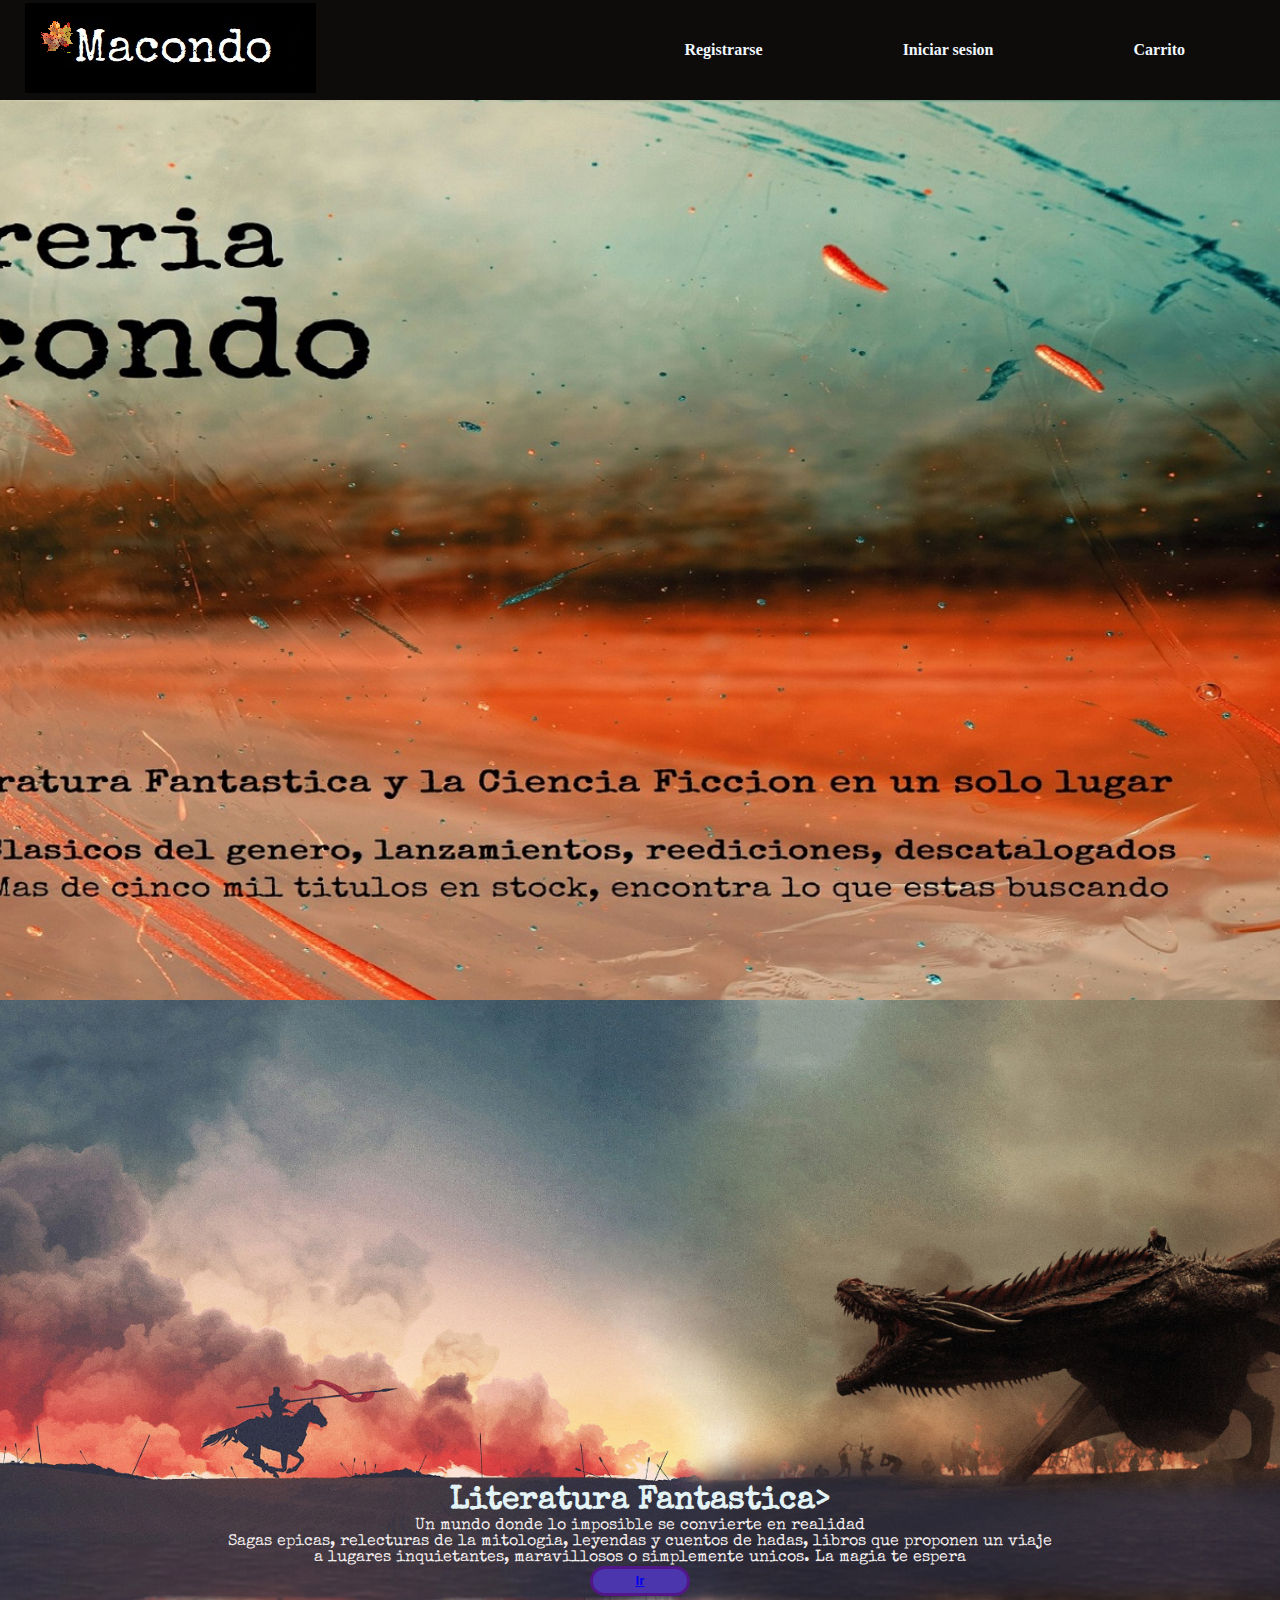
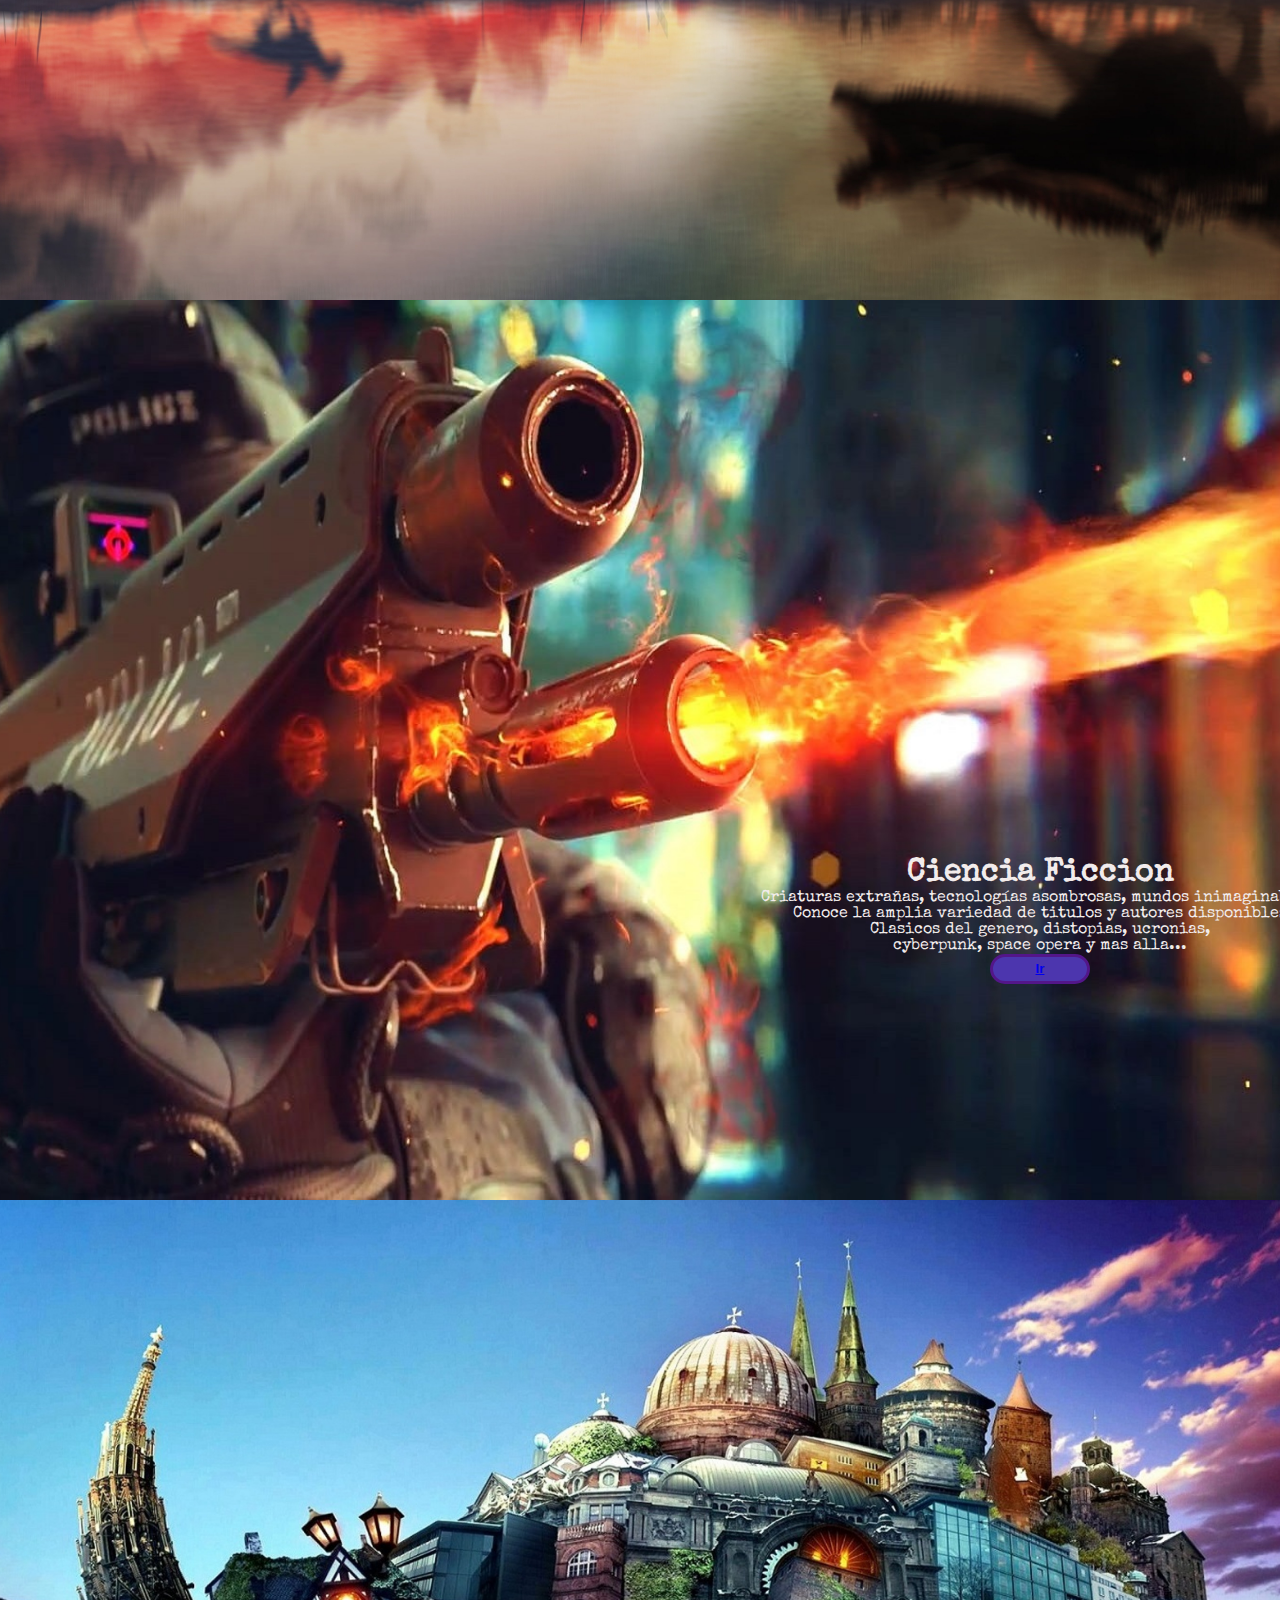
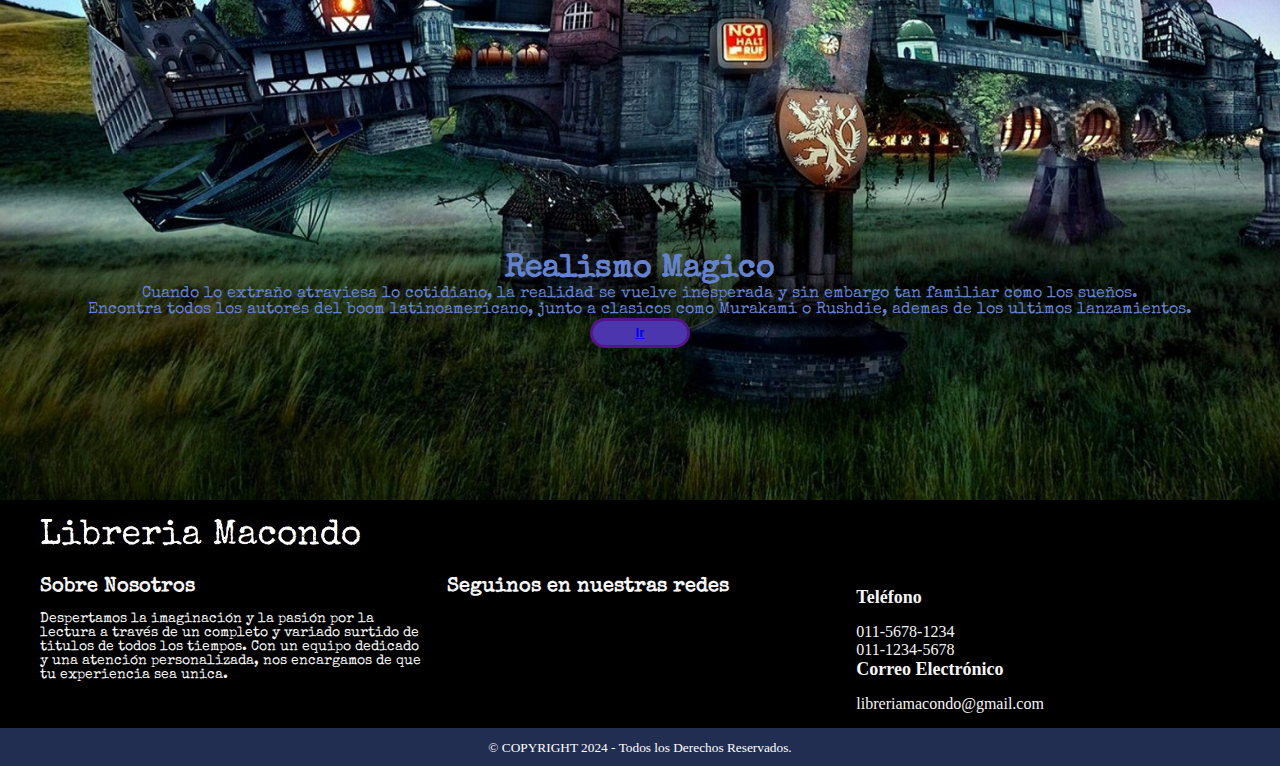
<file: index.html>
<!DOCTYPE html>
<html lang="es">
<head>
  <meta charset="UTF-8">
  <meta name="viewport" content="width=device-width, initial-scale=1.0">
  <title>Libreria Macondo</title>
  <link rel="stylesheet" href="styles.css">
  <link href="https://fonts.googleapis.com/css2?family=Special+Elite&display=swap" rel="stylesheet">
</head>

<body>
  <header> 
    <nav class="nav">
      <div class="logo"><a href="index.html"><img src="Imagenes/logoMacondo.png" alt="libreria-macondo"></a> </div>
         <ul class="menu">
          <li><a href="registrarse.html">Registrarse</a></li>
          <li><a href="iniciarSesion.html">Iniciar sesion</a></li>
          <li><a href="carrito.html">Carrito</a></li>
         </ul>
    </nav>
  </header>

<main>
  <div class="foto0">
 </div>

  <div class="foto1">
    <div class="textoENfoto1">
      <h1 style="color: rgb(226, 242, 245);">Literatura Fantastica></h1>
        <p>Un mundo donde lo imposible se convierte en realidad <br>
          Sagas epicas, relecturas de la mitologia, leyendas y cuentos de hadas, libros que proponen un viaje <br>
          a lugares inquietantes, maravillosos o simplemente unicos. La magia te espera</p>
          <button class="boton"> <a href="pagina2.html">Ir</a></button>
    </div>
  </div>

  <div class="foto2">
    <div class="textoENfoto2">
      <h1>Ciencia Ficcion</h1>
        <p> Criaturas extrañas, tecnologías asombrosas, mundos inimaginables. <br> 
          Conoce la amplia variedad de titulos y autores disponibles <br>
          Clasicos del genero, distopias, ucronias, <br> cyberpunk, space opera y mas alla...</p>
          <button class="boton"><a href="pagina3.html">Ir</a></button>
    </div>
  </div>

  <div class="foto3">
    <div class="textoENfoto3">
      <h1>Realismo Magico</h1>
        <p> Cuando lo extraño atraviesa lo cotidiano, la realidad se vuelve inesperada y sin embargo tan familiar como los sueños. <br>
          Encontra todos los autores del boom latinoamericano, junto a clasicos como Murakami o Rushdie, ademas de los ultimos lanzamientos.</p>
          <button class="boton"><a href="pagina4.html">Ir</a></button>
    </div>
  </div>
 </main>
 <footer class="pie-pagina">
  <div class="logoFooter"> <img src="Imagenes/logoFooter.jpg" alt="logoLibreria"></div>
 <!--<footer class="pie-pagina">--> 
    <div class="grupo-1">
          <div class="bloque">
            <h2>Sobre Nosotros</h2>
            <p>Despertamos la imaginación y la pasión por la lectura
              a través de un completo y variado surtido de titulos de todos los tiempos.  
            Con un equipo dedicado y una atención personalizada, nos encargamos
                de que tu experiencia sea unica.</p>
        </div>
        <div class="bloque">
            <h2>Seguinos en nuestras redes</h2>
            <div class="red-social">
                <a href="https://www.facebook.com/" target="_blank"><i class="fa-brands fa-facebook"></i></a>
                <a href="https://www.instagram.com/" target="_blank"><i class="fa-brands fa-instagram"></i></a>
                <a href="https://twitter.com/" target="_blank"><i class="fa-brands fa-x-twitter"></i></a>
            </div>
        </div>
  
        <div class="contacto">
            <h2>Teléfono</h2>
            <p>011-5678-1234</p>
            <p>011-1234-5678</p>
  
            <h2>Correo Electrónico</h2>
            <p>libreriamacondo@gmail.com</p>
        </div>
    </div>
    <div class="grupo-2">
        <small>&copy; COPYRIGHT 2024 - Todos los Derechos Reservados.</small>
    </div>
  </footer>
</body>

</html>
</file>
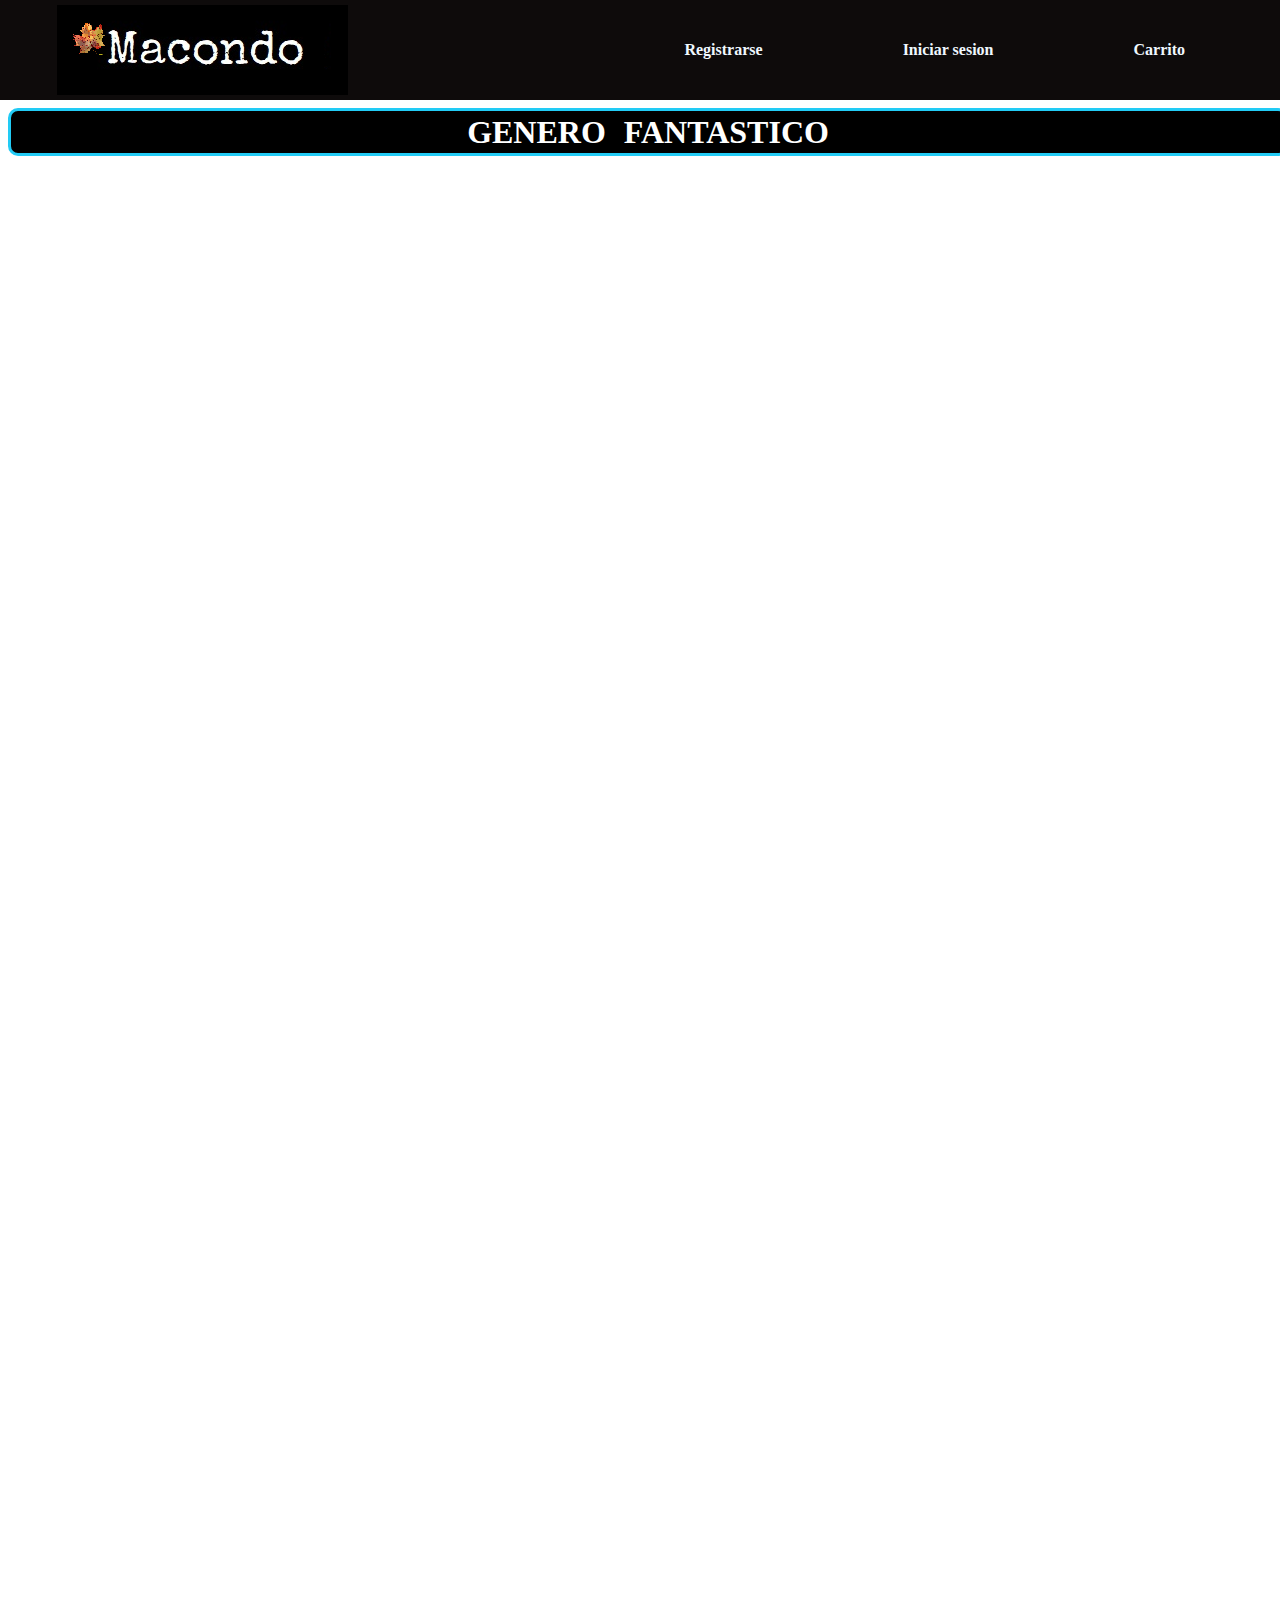
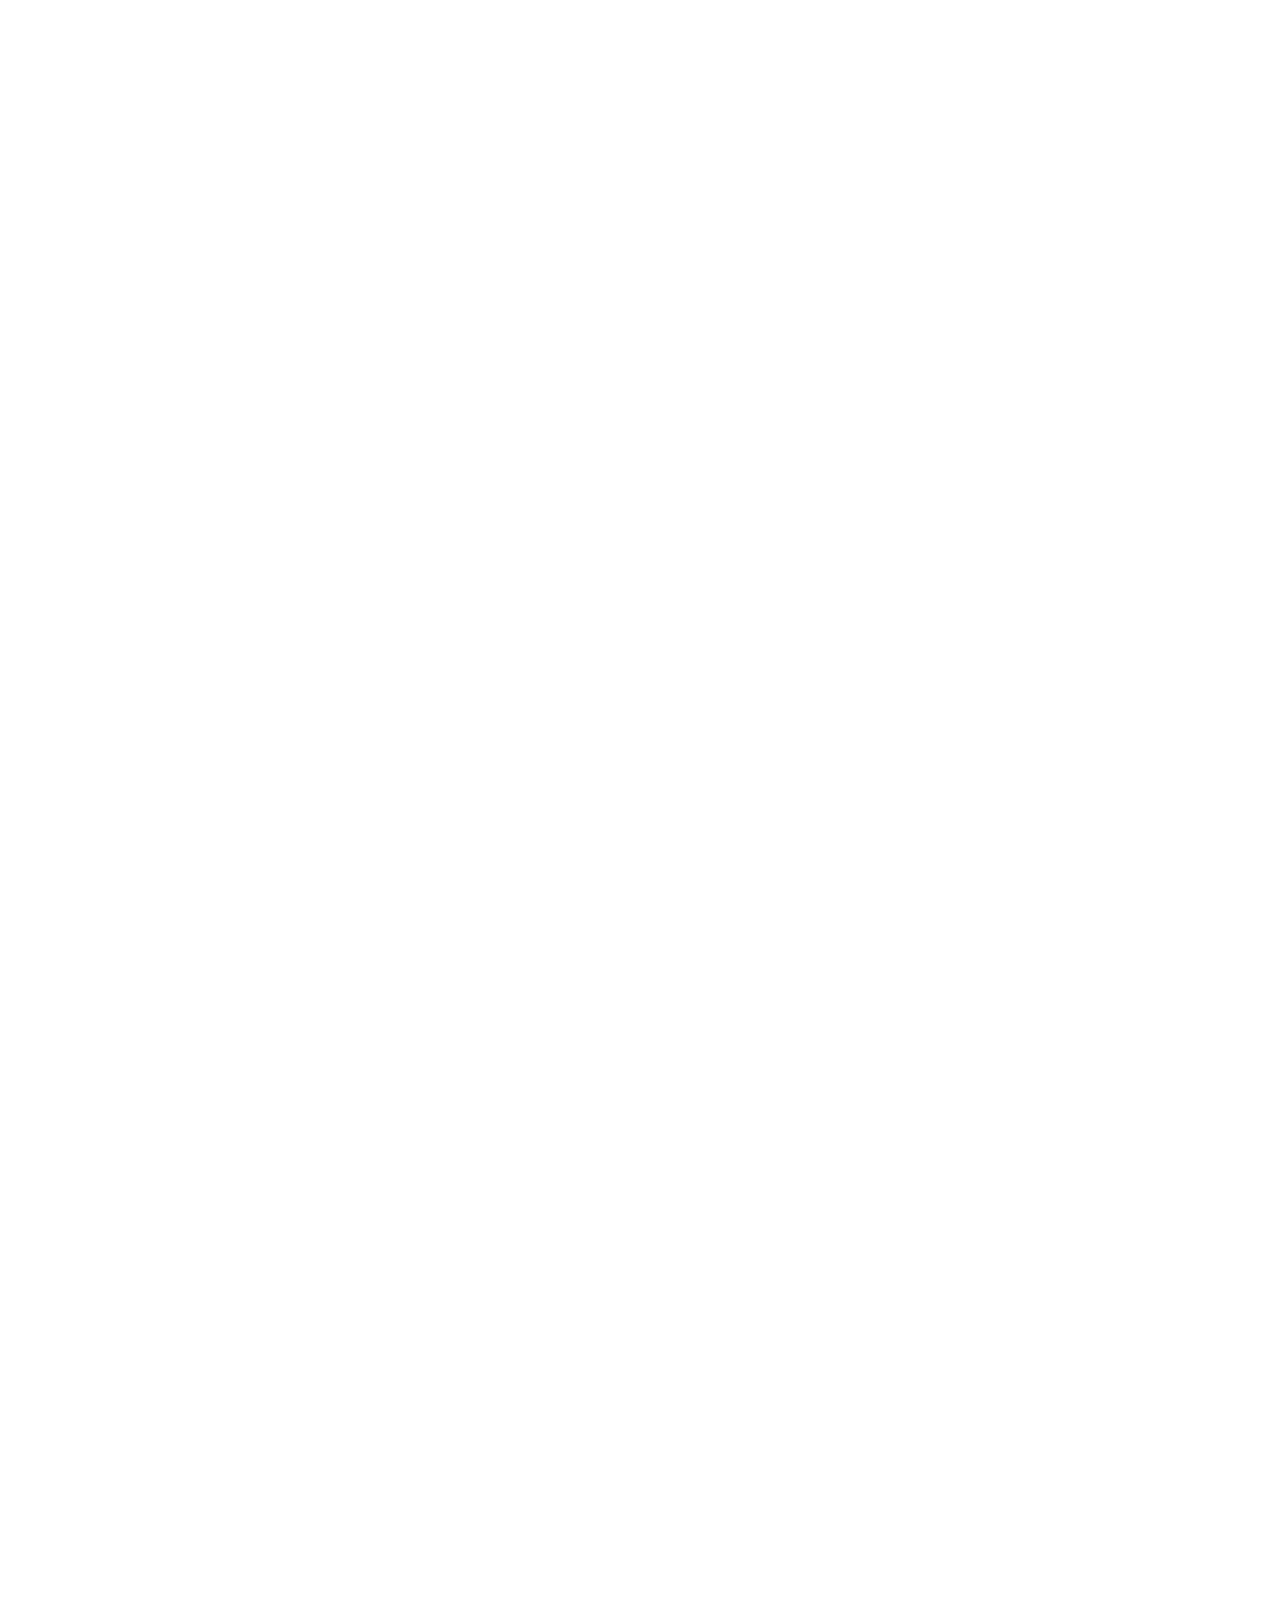
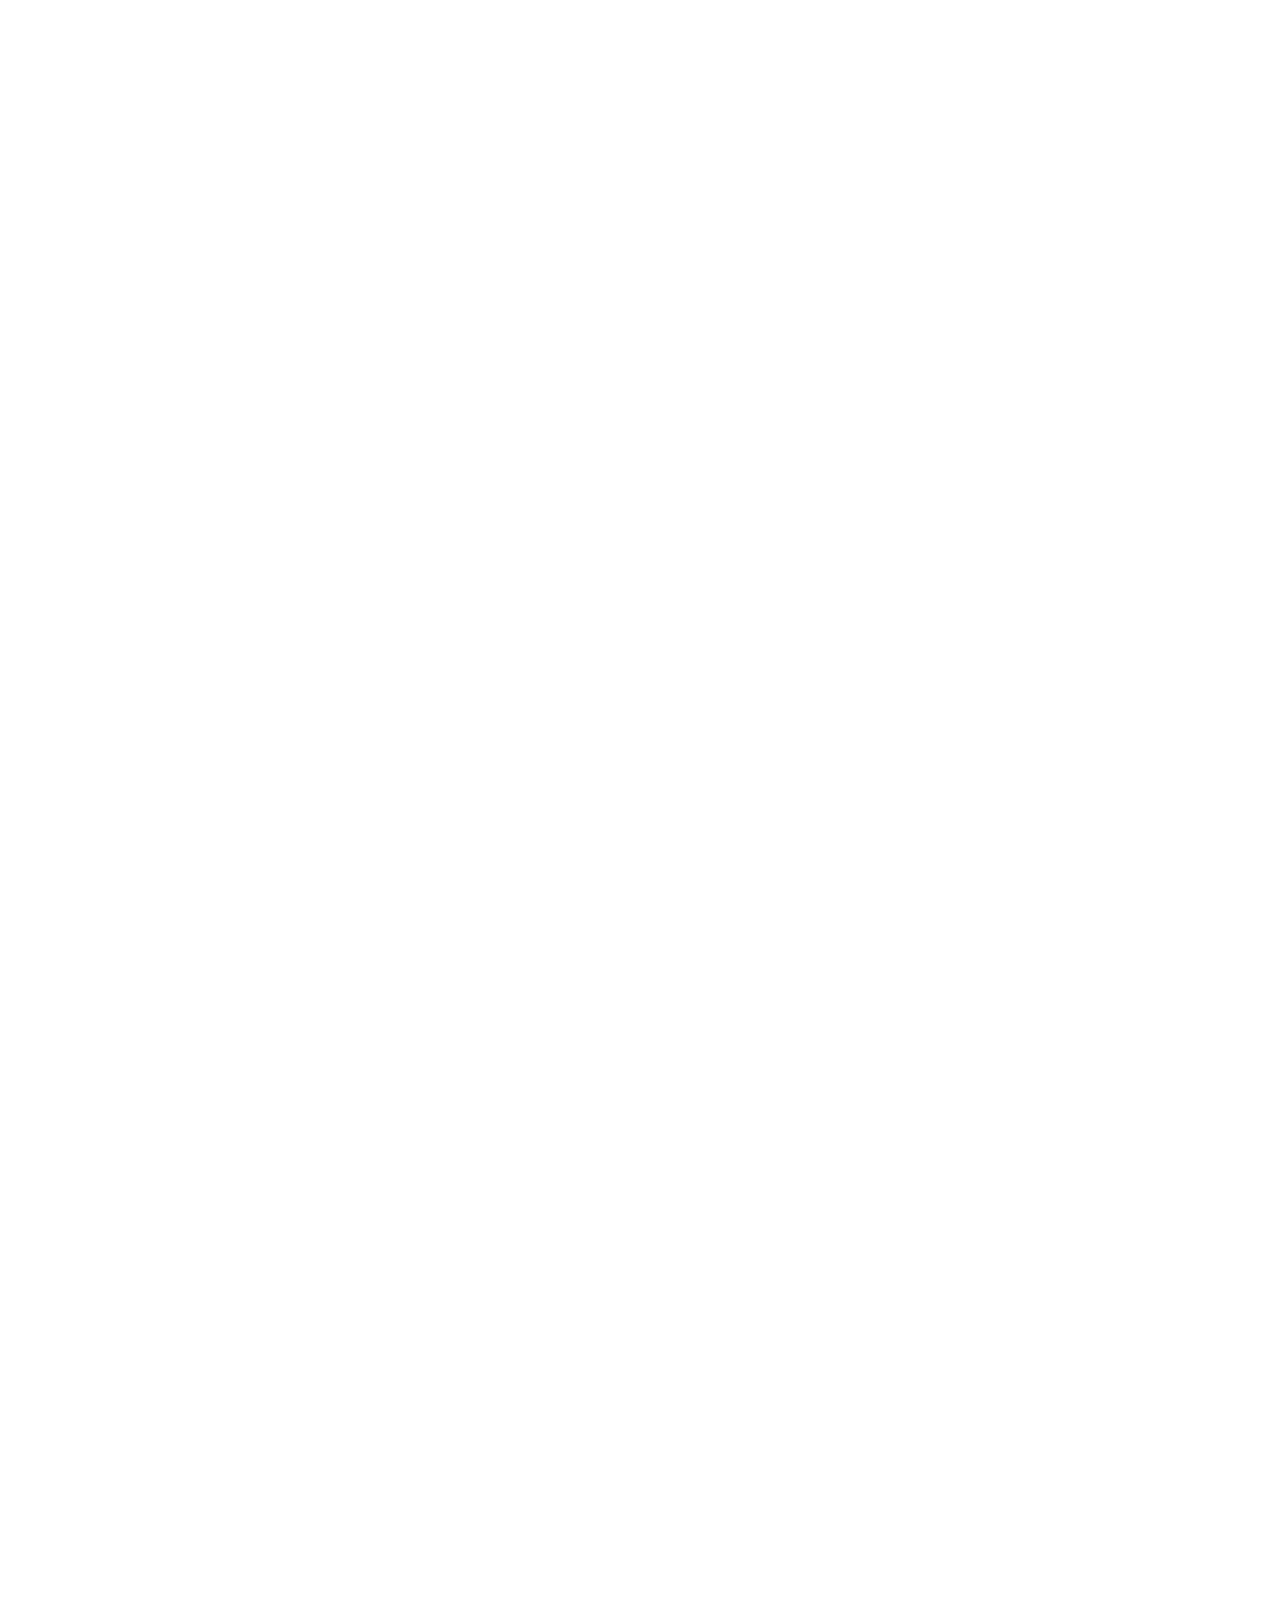
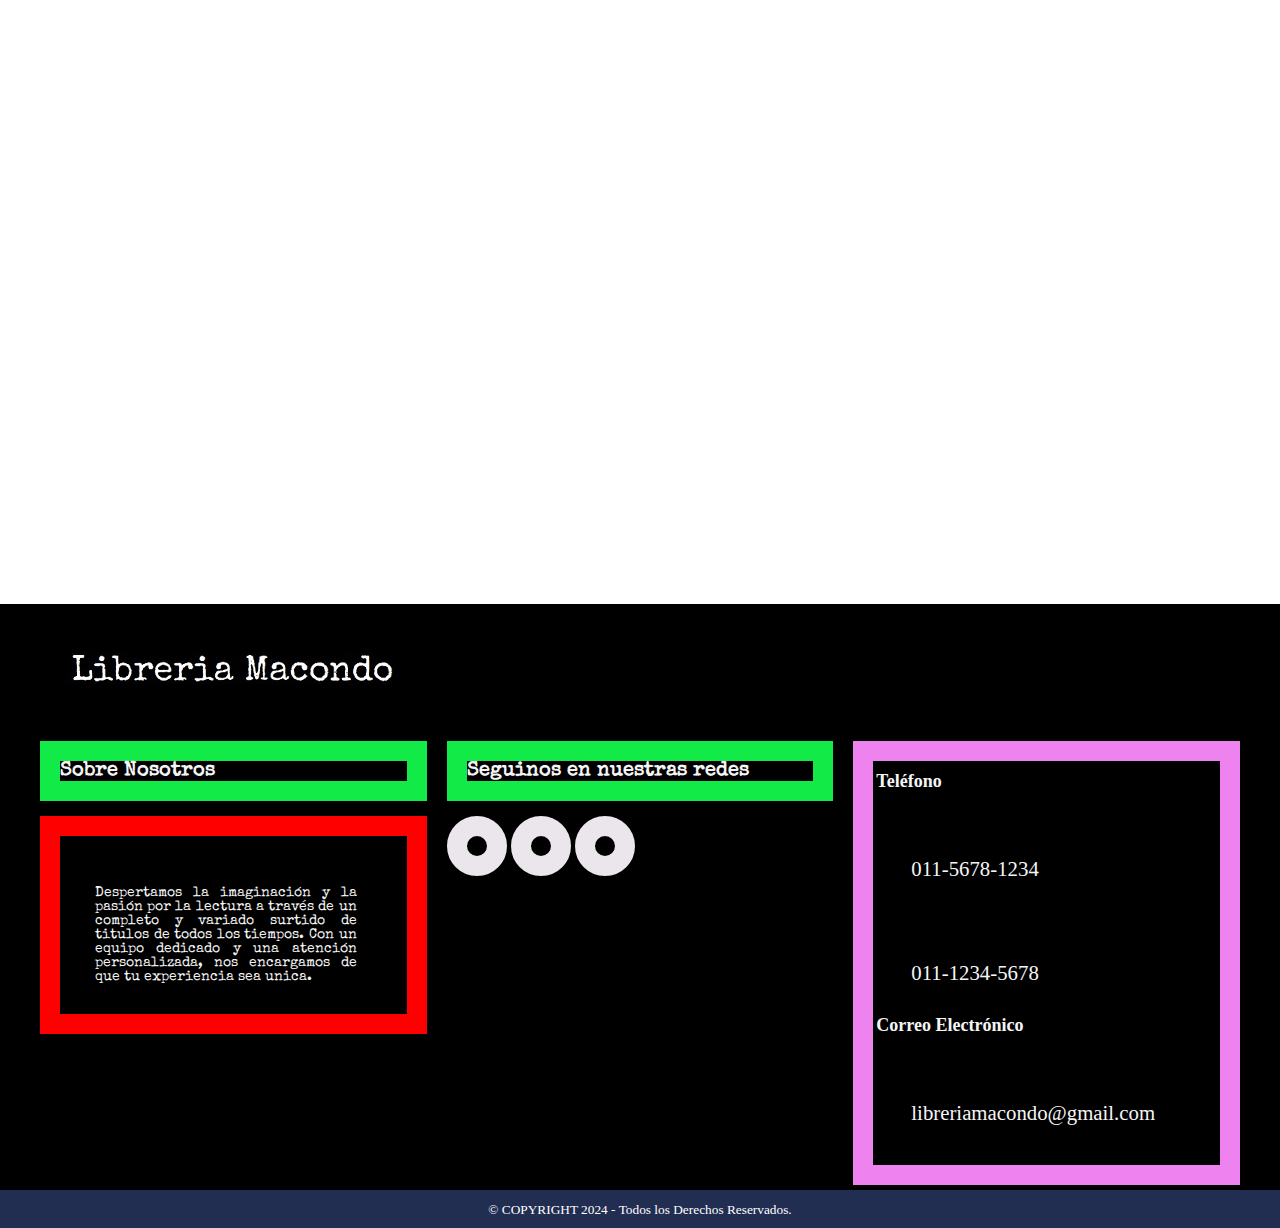
<file: pagina2.html>
<!DOCTYPE html>
<html lang="es">
<head>
  <meta charset="UTF-8">
  <meta name="viewport" content="width=device-width, initial-scale=1.0">
  <title>Libreria Macondo</title>
  <link rel="icon" href="Imagenes/icono2.ico">
  <link rel="stylesheet" href="style2.css">
  <link href="https://fonts.googleapis.com/css2?family=Special+Elite&display=swap" rel="stylesheet">
</head>

<body>
  <header> 
             
    <nav class="nav">
      <div class="logo"><a href="index.html"><img src="Imagenes/logoMacondo.png" alt="libreria-macondo"></a> </div>
         <ul class="menu">
          <li><a href="registrarse.html">Registrarse</a></li>
          <li><a href="iniciarSesion.html">Iniciar sesion</a></li>
          <li><a href="carrito.html">Carrito</a></li>
         </ul>
    </nav>
  </header>

  <main>
      <div id="titulo-genero"><h1>GENERO FANTASTICO</h1></div>

      <section class="genero">
                        
        <article class="libro1">
              <img src="Imagenes/01.binti.jpg" alt="Binti">
                <h2>BINTI</h2>
                <h3>Nnedi Okorafor</h3>
                <h4>Editorial: Crononauta</h4>
                <h4>Precio : $32.000</h4>
                <p> Su nombre es Binti, y es la primera de los himba a la que se le ha ofrecido una plaza en OomzaUni: la mejor institución 
                  de enseñanza de la galaxia. Aceptar esta oferta significará abandonar su familia y viajar a través de las estrellas 
                  entre extraños que no comparten su forma de ser ni respetan sus costumbres. Lo que Binti no sabe es que el conocimiento 
                  le costará caro. Una sanguinaria raza alienígena amenaza su viaje y para poder sobrevivir, necesitará la ayuda de su pueblo
                  y los conocimientos que encuentre en la universidad.</p>
                   <div class="button_slide slide_diagonal">Comprar</div>
                                        
        </article>

        <article class="libro2">
         <img src="Imagenes/02.ninos.jpg" alt="Ninos">
            <h2>NIÑOS</h2>
            <h3>David Roas</h3>
            <h4>Editorial: Paginas de Espuma</h4>
            <h4>Precio : $25.000</h4>
              <p>¿Quién no tiene una huella de infancia que recorre pasillos oscuros a medianoche, que inspecciona debajo de la cama antes de dormir, 
              que no se reconoce en el brillo de un espejo? ¿Quién no teme al monstruo que acecha dentro del armario, los pasos al otro lado de una puerta, 
              la sombra que golpea el cristal de la ventana?. Los niños y las niñas que fuimos recorren los cuentos fantásticos de David Roas recordándonos 
              lo vivos que están nuestros miedos infantiles. Y a su vez, los adultos que somos o seremos no podemos dejar de estremecernos ante esa niñez 
              que observa y habla con quien no vemos, que está poseída por una mano ajena o cuyas pesadillas se convierten en nuestra realidad.</p>
                <div class="button_slide slide_diagonal">Comprar</div>
           
        </article>

        <article class="libro3">
          <img src="Imagenes/03.kraken.jpg" alt="Kraken">
            <h2>KRAKEN</h2>
            <h3>China Mievielle</h3>
            <h4>Editorial: La Factoria de Ideas</h4>
            <h4>Precio : $38.000</h4>
            <p> En lo más remoto del sector de investigación del museo de Historia Natural hay un preciado espécimen, único e insólito: 
              un calamar gigante que se conserva en perfecto estado. Pero ¿qué consecuencias acarreará la repentina desaparición del animal? 
              Para el regente del museo, Billy Harrow, será el primer paso de un salto sin red hacia un Londres de cultos enfrentados, magia 
              surrealista, apóstatas y asesinos. La criatura que ha estado custodiando podría ser algo más que una rareza biológica: 
              hay quien asegura que se trata de un dios. Un dios que algunos esperan que acabe con el mundo.</p>
                <div class="button_slide slide_diagonal">Comprar</div>
            
        </article>

        <article class="libro4">         
          <img src="Imagenes/04.aleacion.jpg" alt="Aleacion de Ley">
          <h2>ALEACION DE LEY</h2>
          <h3>Brandon Sanderson</h3>
          <h4>Editorial: Nova</h4>
          <h4>Precio : $48.000</h4>
          <p> Han transcurrido trescientos años desde los acontecimientos de la Trilogía Mistborn. y el mundo se halla a las puertas de 
            la modernidad. En las tierras conocidas como los Áridos, las antiguas magias se usan para defender el orden y la justicia. 
            Uno de esos custodios es Waxillium Ladrian, capaz de empujar metales y utilizar la feruquimia para volverse más ligero o pesado a voluntad. 
            Una tragedia lo llevara de vuelta a la metrópolis de Elendel. allí debera enfrentarse a una banda de alomantes para detener la ola de 
            secuestros y asaltos de trenes.
            Aleación de ley es la magnifica secuela de la primera trilogía de la saga Nacidos de la Bruma, obra imprescindible del  
            universo magico de Cosmere, creado por Brandon Sanderson. </p>
              <div class="button_slide slide_diagonal">Comprar</div>
              <div class="button_slide slide_diagonal"><a href="index.html">Volver</a></div>
          
        </article>
     </section>
        
  </main>
  
  <footer class="pie-pagina">
      <div class="logoFooter"> <img src="Imagenes/logoFooter.jpg" alt="logoLibreria"></div>
     <!--<footer class="pie-pagina">--> 
        <div class="grupo-1">
              <div class="bloque">
                <h2>Sobre Nosotros</h2>
                <p>Despertamos la imaginación y la pasión por la lectura
                  a través de un completo y variado surtido de titulos de todos los tiempos.
                 Con un equipo dedicado y una atención personalizada, nos encargamos
                    de que tu experiencia sea unica.</p>
            </div>
            <div class="bloque">
                <h2>Seguinos en nuestras redes</h2>
                <div class="red-social">
                    <a href="https://www.facebook.com/" target="_blank"><i class="fa-brands fa-facebook"></i></a>
                    <a href="https://www.instagram.com/" target="_blank"><i class="fa-brands fa-instagram"></i></a>
                    <a href="https://twitter.com/" target="_blank"><i class="fa-brands fa-x-twitter"></i></a>
                </div>
            </div>
      
            <div class="contacto">
                <h2>Teléfono</h2>
                <p>011-5678-1234</p>
                <p>011-1234-5678</p>
      
                <h2>Correo Electrónico</h2>
                <p>libreriamacondo@gmail.com</p>
            </div>
        </div>
        <div class="grupo-2">
            <small>&copy; COPYRIGHT 2024 - Todos los Derechos Reservados.</small>
        </div>
      </footer>
  </body>
</html>
</file>
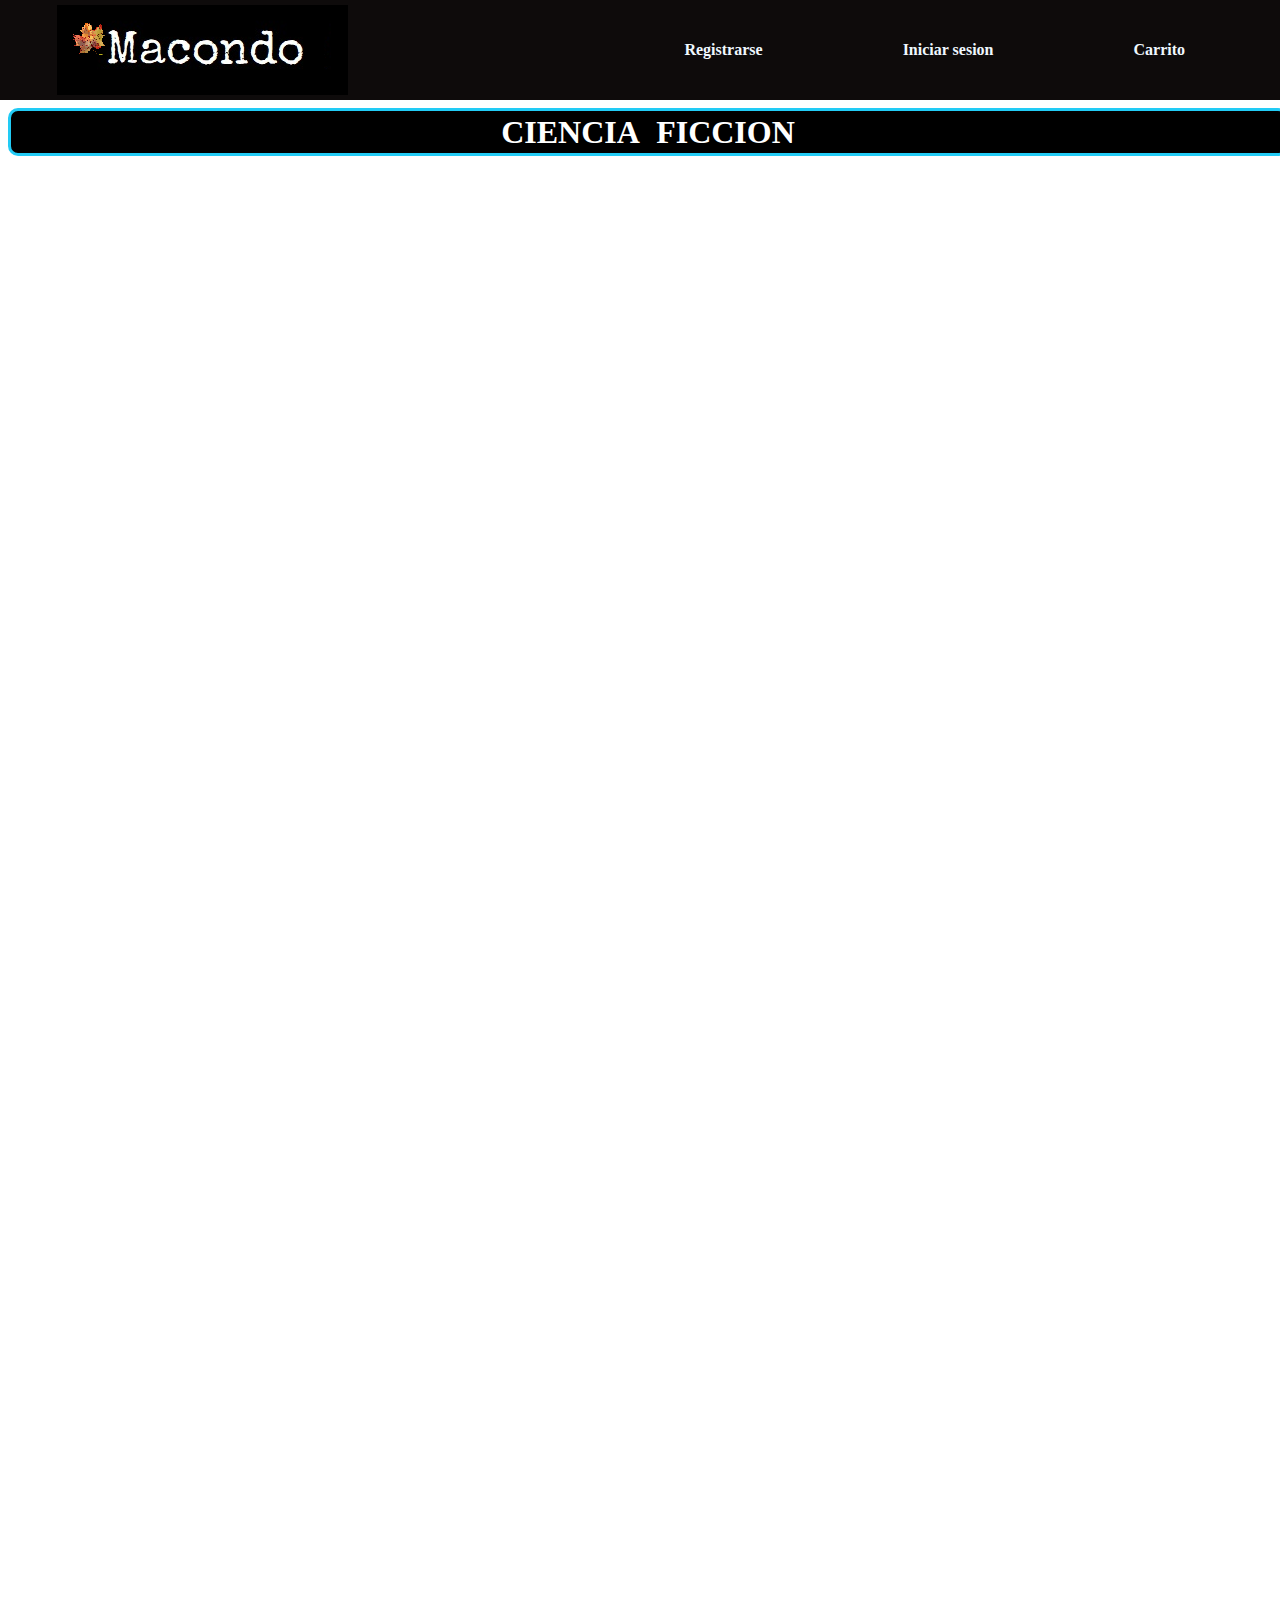
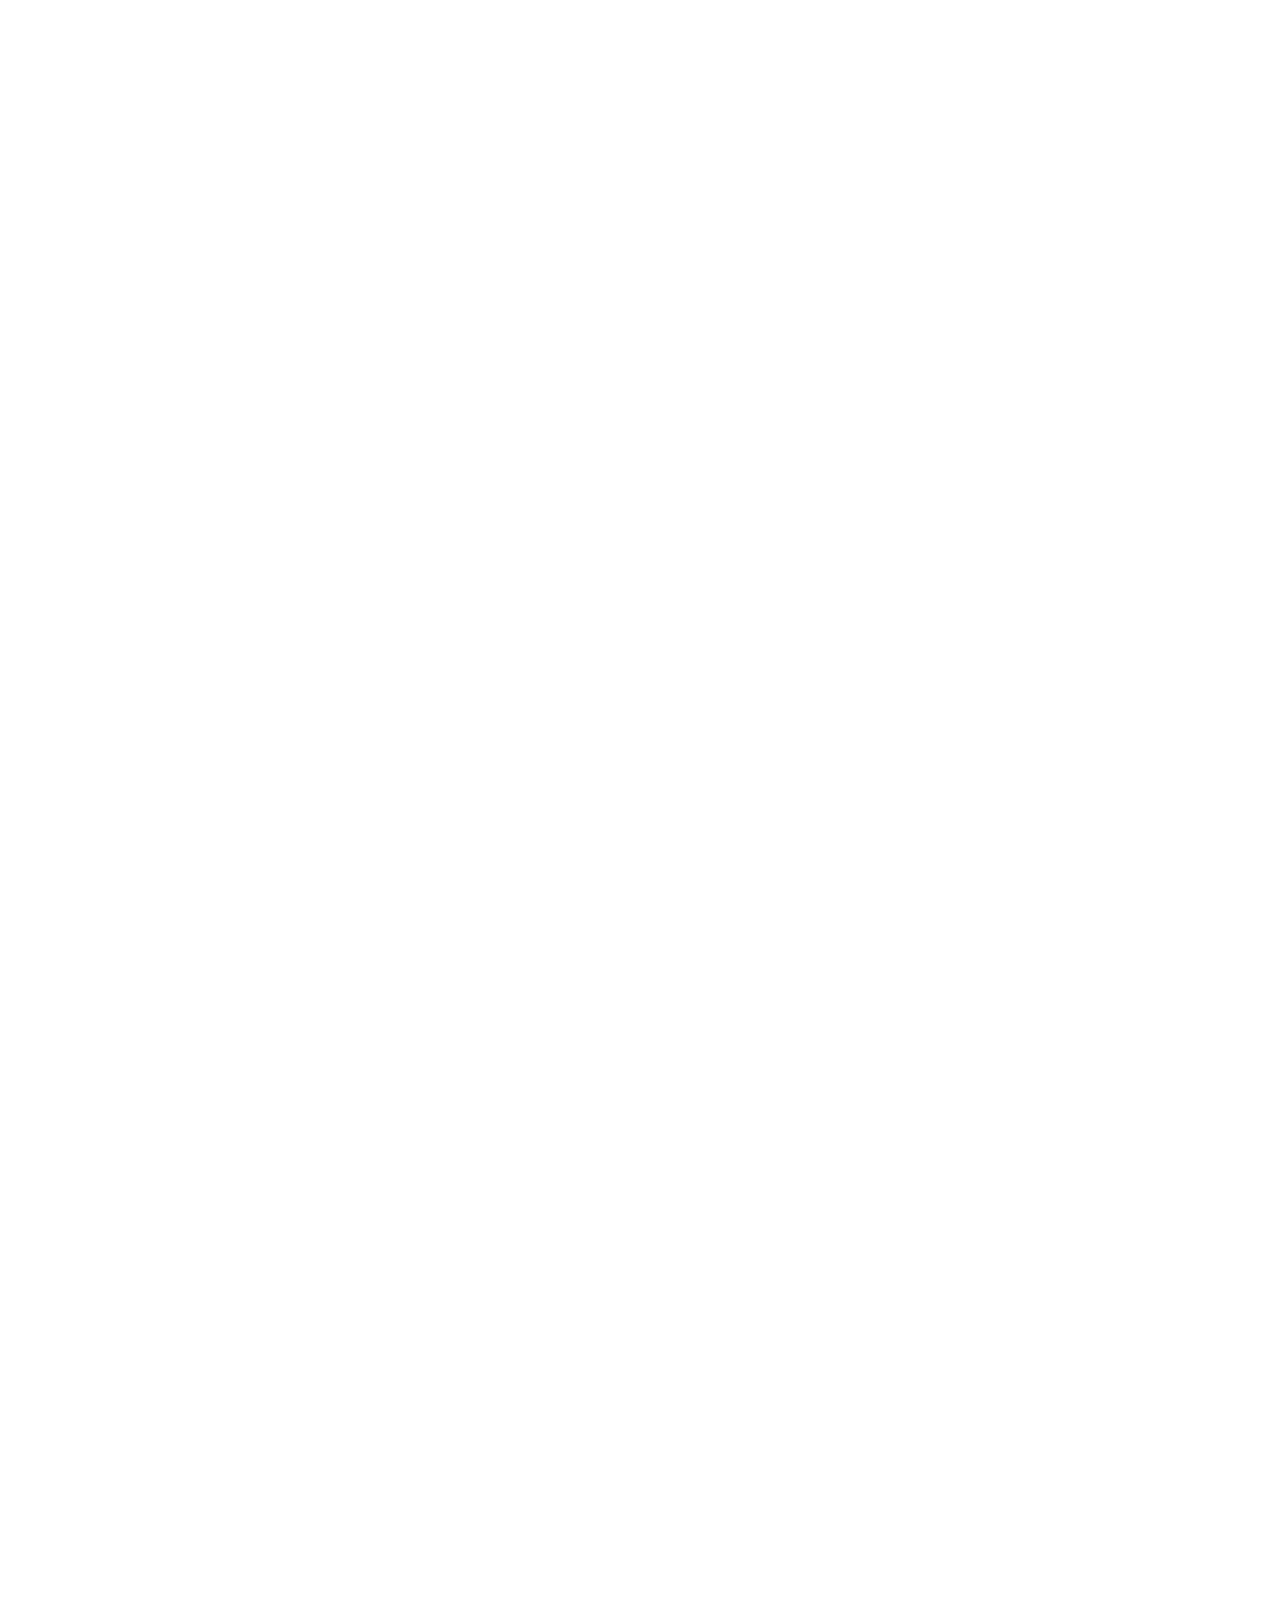
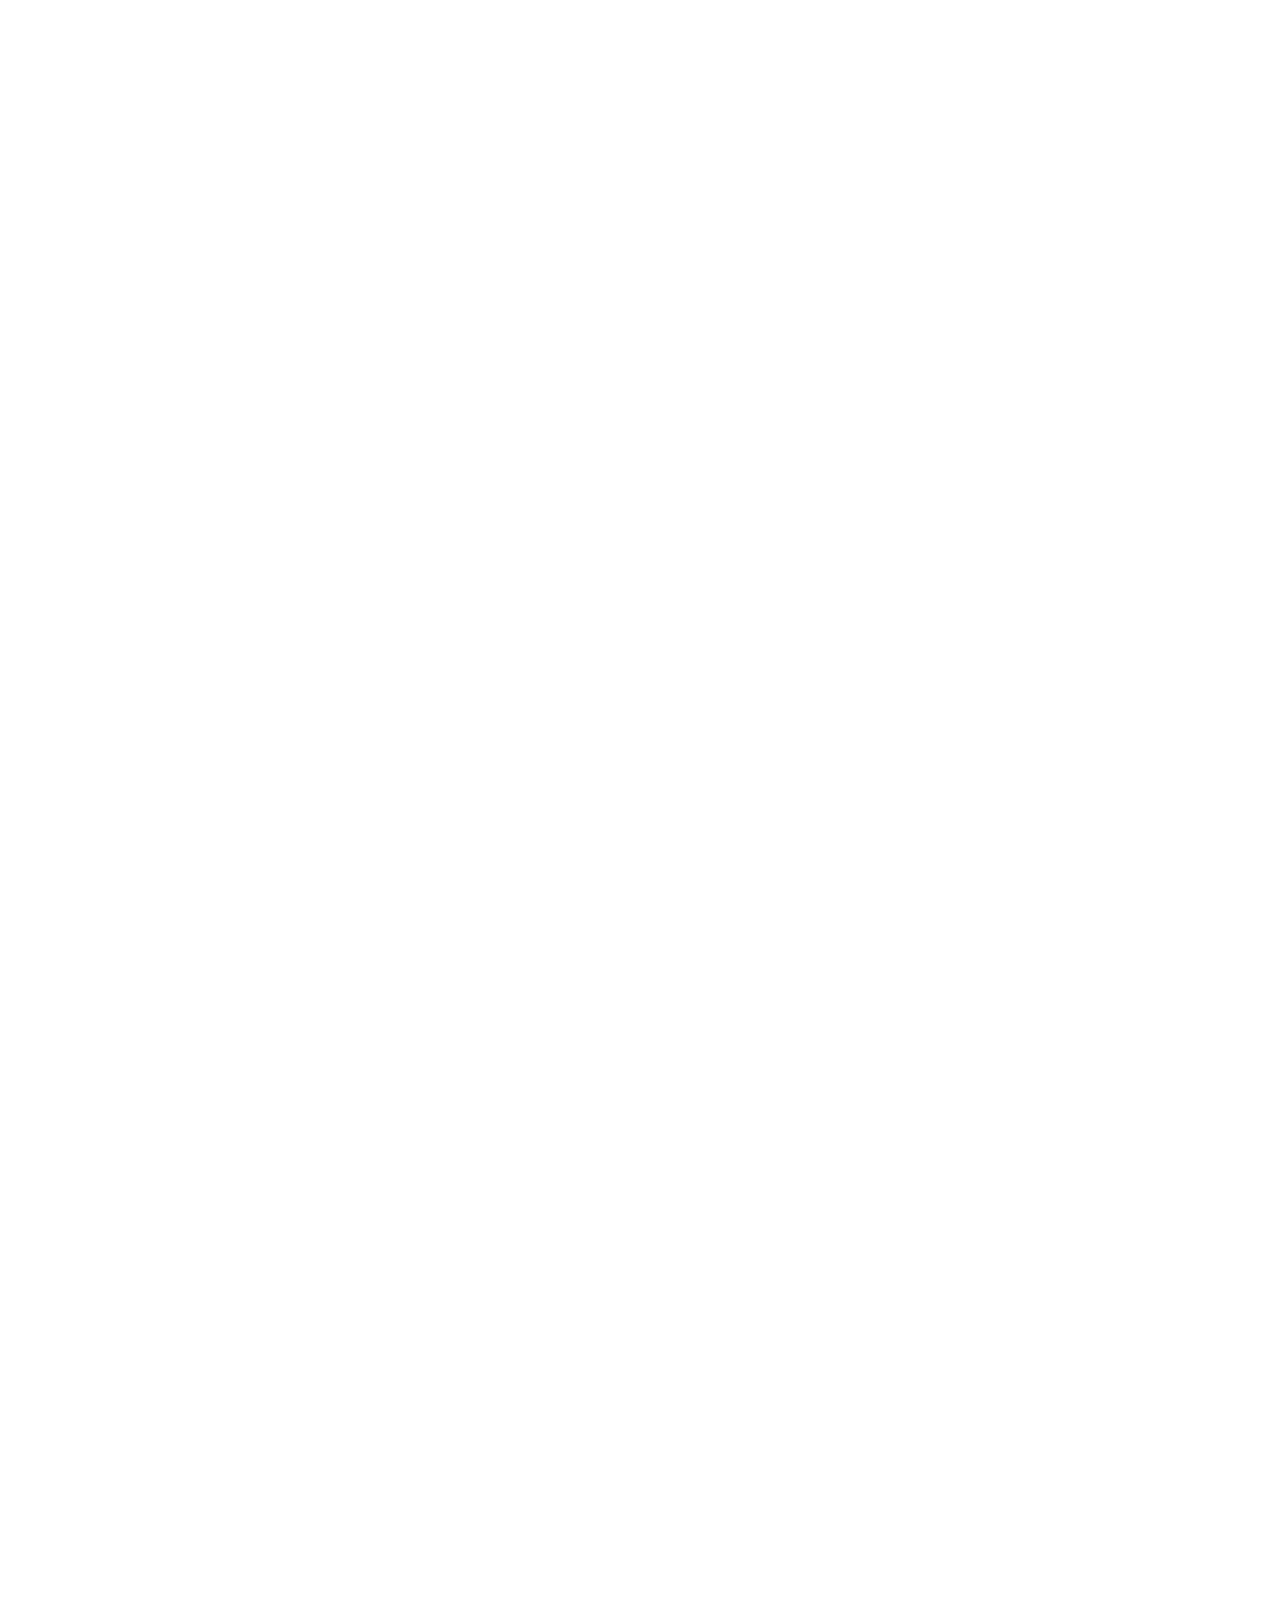
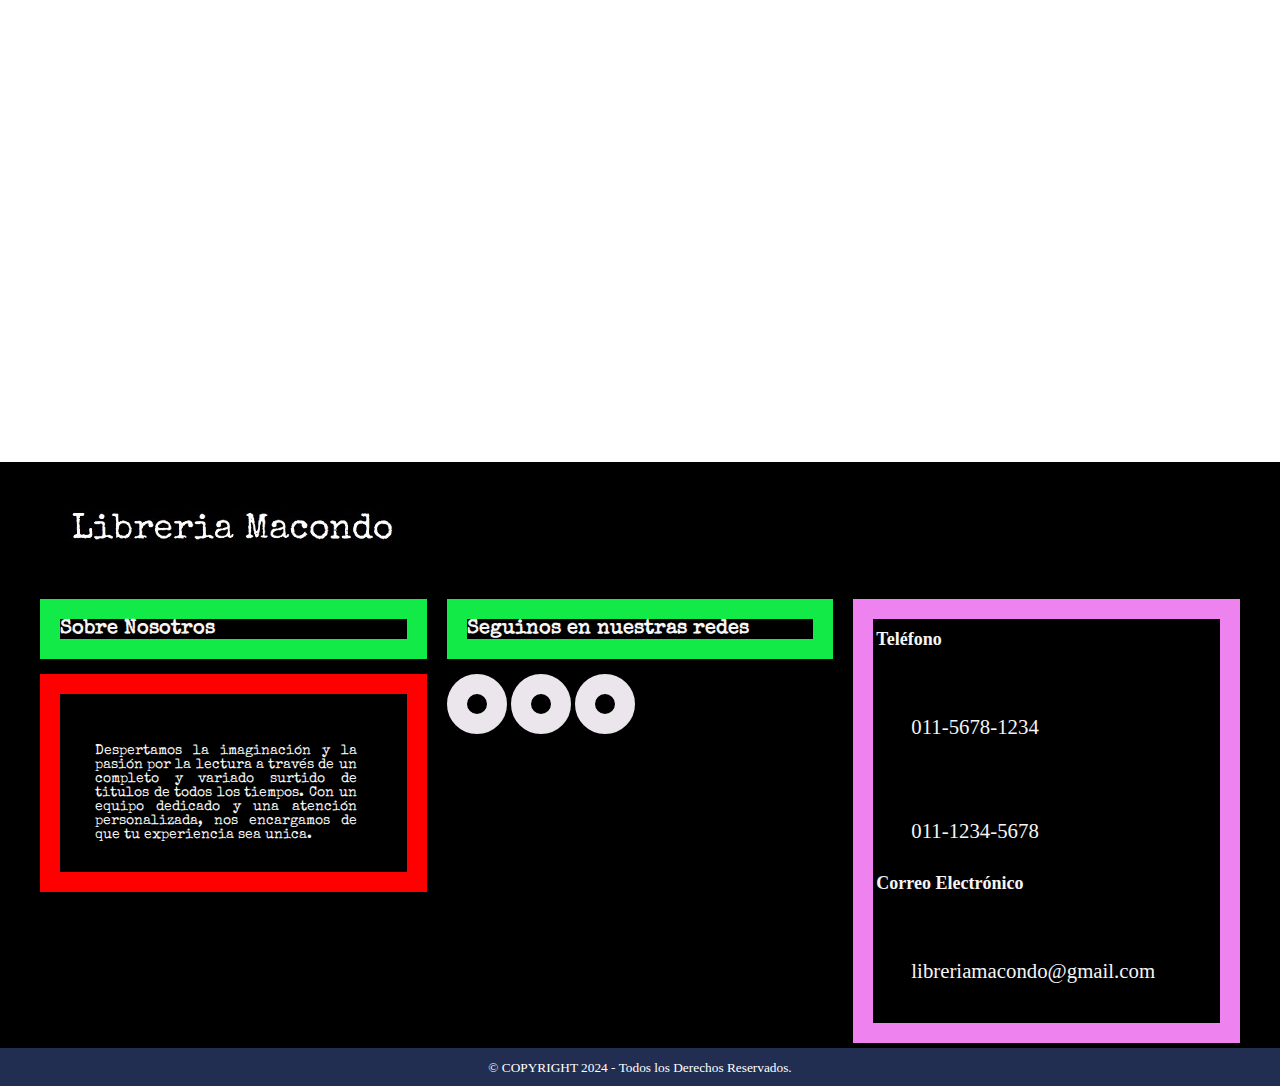
<file: pagina3.html>
<!DOCTYPE html>
<html lang="es">
<head>
  <meta charset="UTF-8">
  <meta name="viewport" content="width=device-width, initial-scale=1.0">
  <title>Libreria Macondo</title>
  <link rel="icon" href="Imagenes/icono2.ico">
  <link rel="stylesheet" href="style2.css">
  <link href="https://fonts.googleapis.com/css2?family=Special+Elite&display=swap" rel="stylesheet">
</head>

<body>
  <header> 
      
    <nav class="nav">
      <div class="logo"><a href="index.html"><img src="Imagenes/logoMacondo.png" alt="libreria-macondo"></a> </div>
         <ul class="menu">
          <li><a href="registrarse.html">Registrarse</a></li>
          <li><a href="iniciarSesion.html">Iniciar sesion</a></li>
          <li><a href="carrito.html">Carrito</a></li>
          </ul>
    </nav>
  </header>

  <main>
      <div id="titulo-genero"><h1>CIENCIA FICCION</h1></div>

      <section class="genero">
        <article class="libro1">
              <img src="Imagenes/05.era.jpg" alt="supernova">
                <h2>LA ERA DE LA SUPERNOVA</h2>
                <h3>Cixin Liu</h3>
                <h4>Editorial: Nova</h4>
                <h4>Precio : $41.000</h4>
                <p> Hace ocho años y a ocho años luz de distancia, murió una estrella. Esta noche, una supernova de alta energía finalmente 
                  llegará a la Tierra. El cielo brillará cuando esa nueva estrella florezca y, dentro de un año, todos los adultos mayores de trece años 
                  estarán muertos. Sus cromosomas habrán quedado irreversiblemente dañados. Así comienza la cuenta regresiva hacia un nuevo mundo sin adultos.
                  Cixin Liu nos invita a interpretar esta novela como una fábula sobre el avance de las nuevas generaciones por un mundo incomprensible para 
                  sus mayores, y sobre el propio estado de la humanidad, que navega sola e infantilizada en el universo, sin un manual de usuario que la guíe.</p>
                    <div class="button_slide slide_diagonal">Comprar</div>
                                       
        </article>

        <article class="libro2">
         <img src="Imagenes/06.guerreros.jpg" alt="guerreros-de-ultramar">
            <h2>GUERREROS DE ULTRAMAR</h2>
            <h3>Graham McNeil</h3>
            <h4>Editorial: Timun Mas</h4>
            <h4>Precio : $27.000</h4>
              <p>Los Ultramarines son guerreros altamente disciplinados que han combatido durante diez mil años en los ejercitos del Emperador.
                Donde los enemigos de la Humanidad amenacen al Imperio, allí estarán ellos para combatirlos. En esta nueva entrega de la saga Warhammer 40k, 
                enfrentaran a los tiránidos, quienes viajan de mundo en mundo a través del espacio estelar y lo devoran todo en un inútil intento de saciar 
                su ansia de materia orgánica. En su camino se encuentra el planeta Tarsis Ultra, donde el capitán Uriel Ventris y su compañía de Ultramarines
                se preparan para para destruir la amenaza alienígena.</p>
                   <div class="button_slide slide_diagonal">Comprar</div>
          </article>

        <article class="libro3">
          <img src="Imagenes/07.brigadaluz.jpg" alt="brigada">
            <h2>BRIGADA DE LUZ</h2>
            <h3>Kameron Hurley</h3>
            <h4>Editorial: Runas</h4>
            <h4>Precio : $40.000</h4>
            <p> La Brigada de Luz: así es como se denominan los soldados que luchan contra Marte cuando regresan “distintos” de los frentes de batalla 
              interplanetarios a los que han sido teletransportados convertidos en luz. Dietz se alista en el ejército corporativo de Tene-Silvia para 
              vengar a los millones de personas que han muerto a manos de los marcianos. Pero se da cuenta de que sus saltos temporales no coinciden 
              con los de su pelotón. Y lo que estos saltos cuentan sobre la guerra no es la realidad que informan las corporaciones.</p>
                <div class="button_slide slide_diagonal">Comprar</div>
        </article>

        <article class="libro4">         
          <img src="Imagenes/08.boneshaker.jpg" alt="maquina">
          <h2>BONESHAKER</h2>
          <h3>Cherie Priest</h3>
          <h4>Editorial: Heyne</h4>
          <h4>Precio : $25.000</h4>
          <p>Durante la guerra civil, Leviticus Blue creó un prototipo capaz de atravesar el hielo de Alaska, donde se rumoreaba que se había 
            encontrado oro. Nació así la increíble máquina taladradora Boneshaker. Sin embargo, no funcionó adecuadamente y destruyó el centro de Seattle, 
            provocando un estallido de gas venenoso que convirtió a quienes lo respiraban en muertos vivientes.  </p>
              
              <div class="button_slide slide_diagonal">Comprar</div>
              <div class="button_slide slide_diagonal"><a href="index.html">Volver</a></div>
            
        </article>
      </section>
        
  </main>
  
  <footer class="pie-pagina">
    <div class="logoFooter"> <img src="Imagenes/logoFooter.jpg" alt="logoLibreria"></div>
   <!--<footer class="pie-pagina">--> 
      <div class="grupo-1">
            <div class="bloque">
              <h2>Sobre Nosotros</h2>
              <p>Despertamos la imaginación y la pasión por la lectura
                a través de un completo y variado surtido de titulos de todos los tiempos.
               Con un equipo dedicado y una atención personalizada, nos encargamos
                  de que tu experiencia sea unica.</p>
          </div>
          <div class="bloque">
              <h2>Seguinos en nuestras redes</h2>
              <div class="red-social">
                  <a href="https://www.facebook.com/" target="_blank"><i class="fa-brands fa-facebook"></i></a>
                  <a href="https://www.instagram.com/" target="_blank"><i class="fa-brands fa-instagram"></i></a>
                  <a href="https://twitter.com/" target="_blank"><i class="fa-brands fa-x-twitter"></i></a>
              </div>
          </div>
    
          <div class="contacto">
              <h2>Teléfono</h2>
              <p>011-5678-1234</p>
              <p>011-1234-5678</p>
    
              <h2>Correo Electrónico</h2>
              <p>libreriamacondo@gmail.com</p>
          </div>
      </div>
      <div class="grupo-2">
          <small>&copy; COPYRIGHT 2024 - Todos los Derechos Reservados.</small>
      </div>
    </footer>
</body>
</html>
</file>
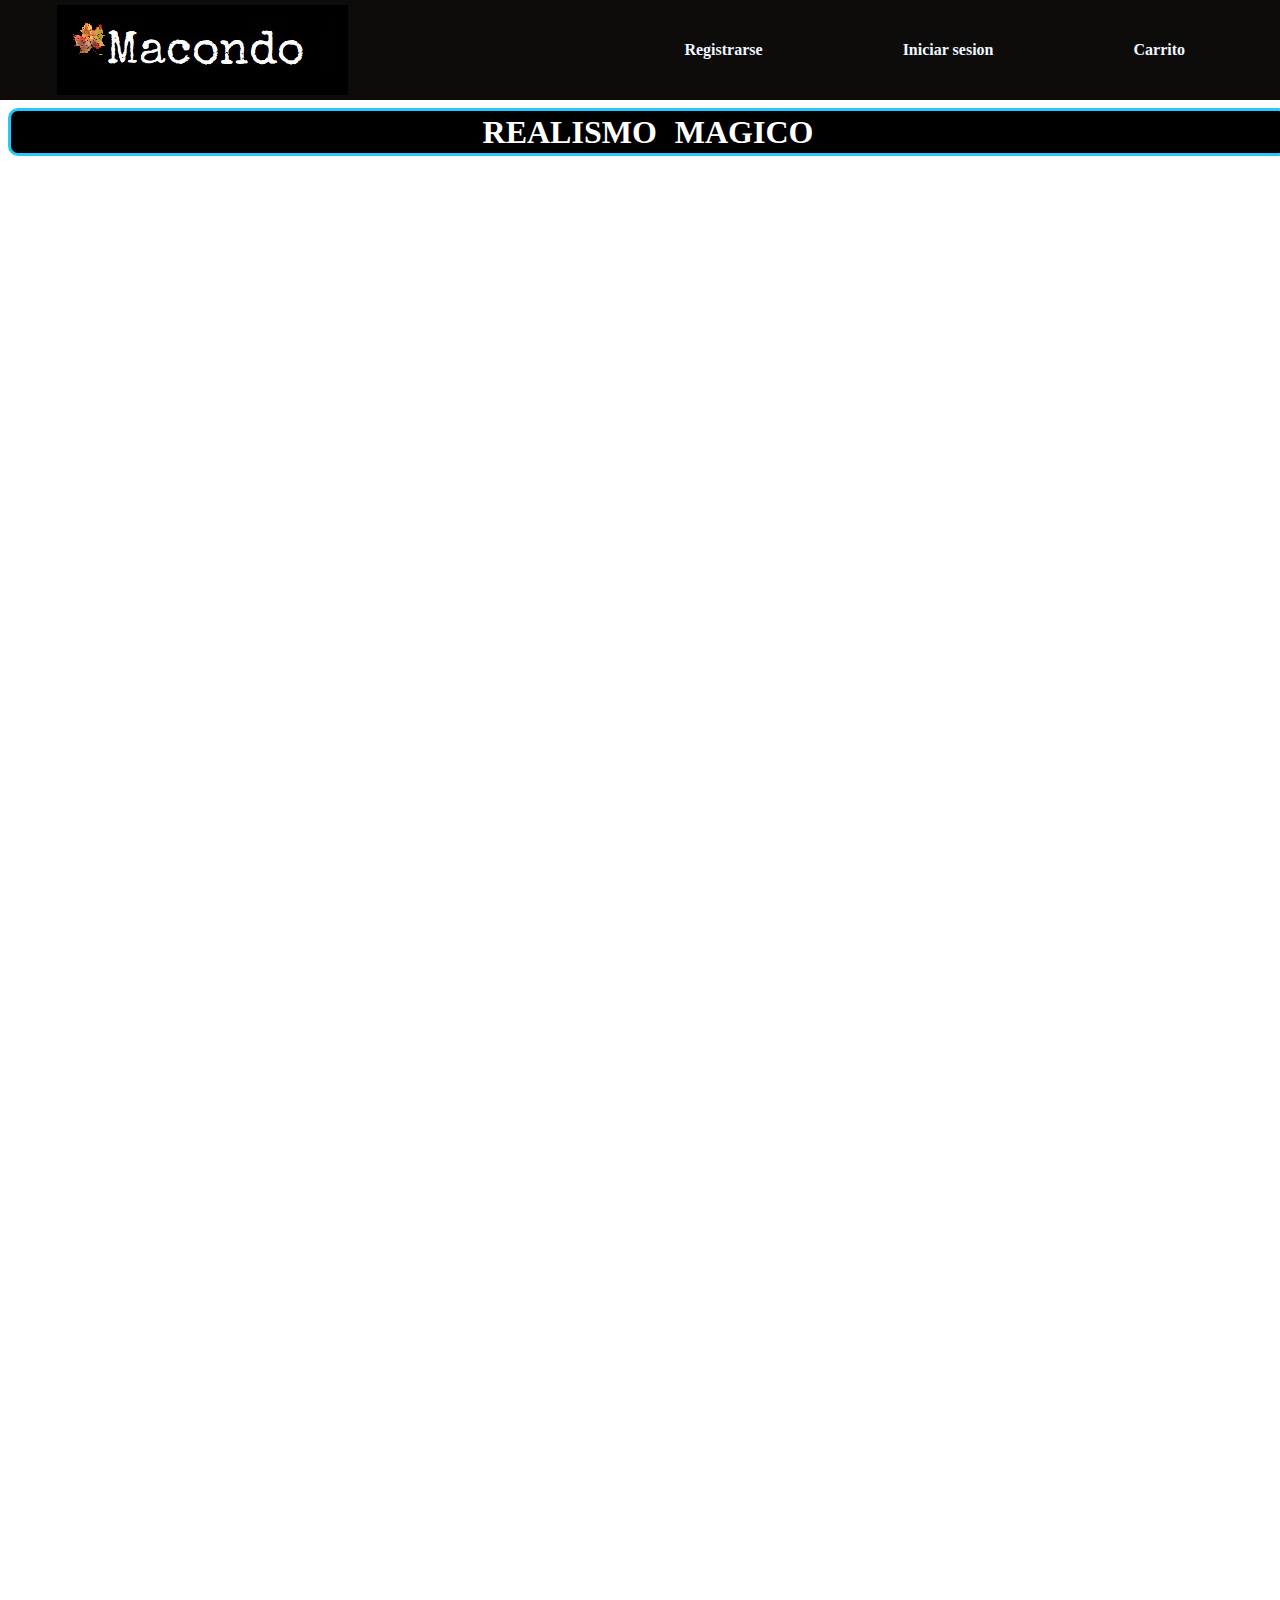
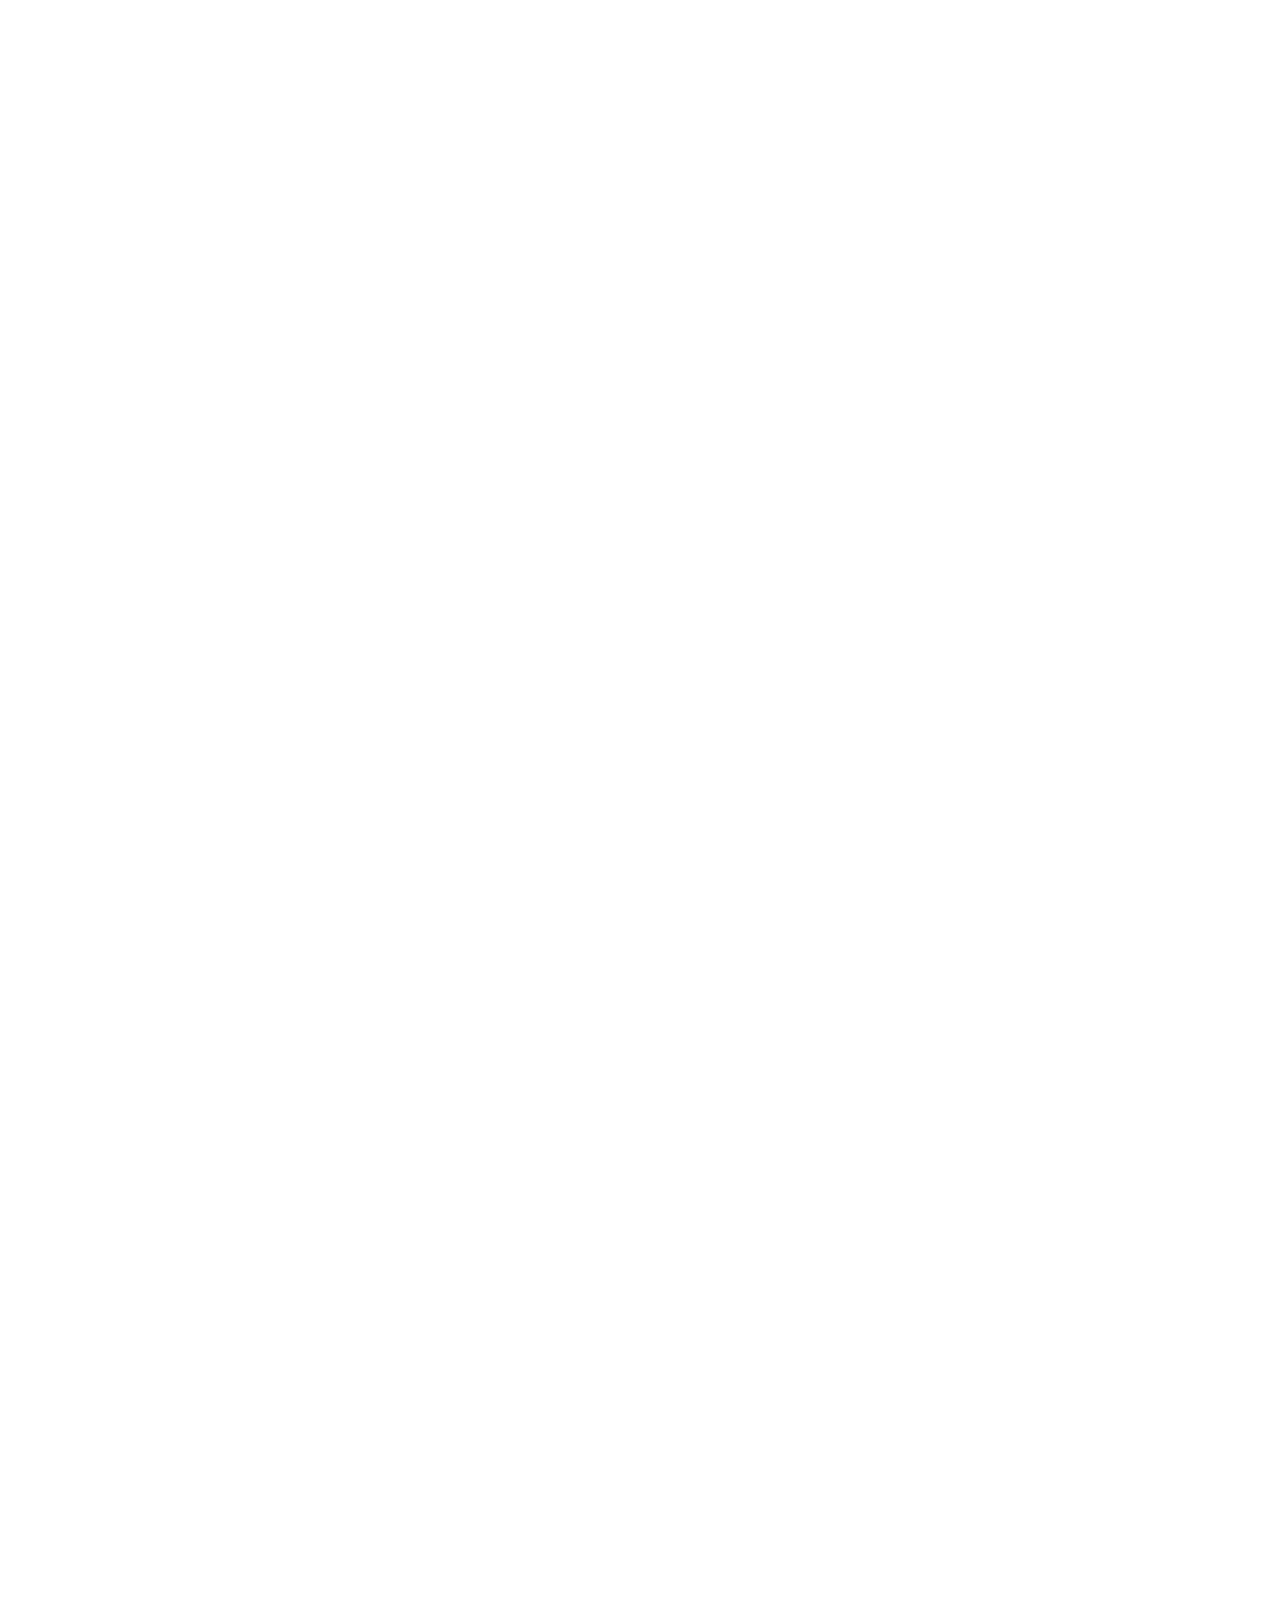
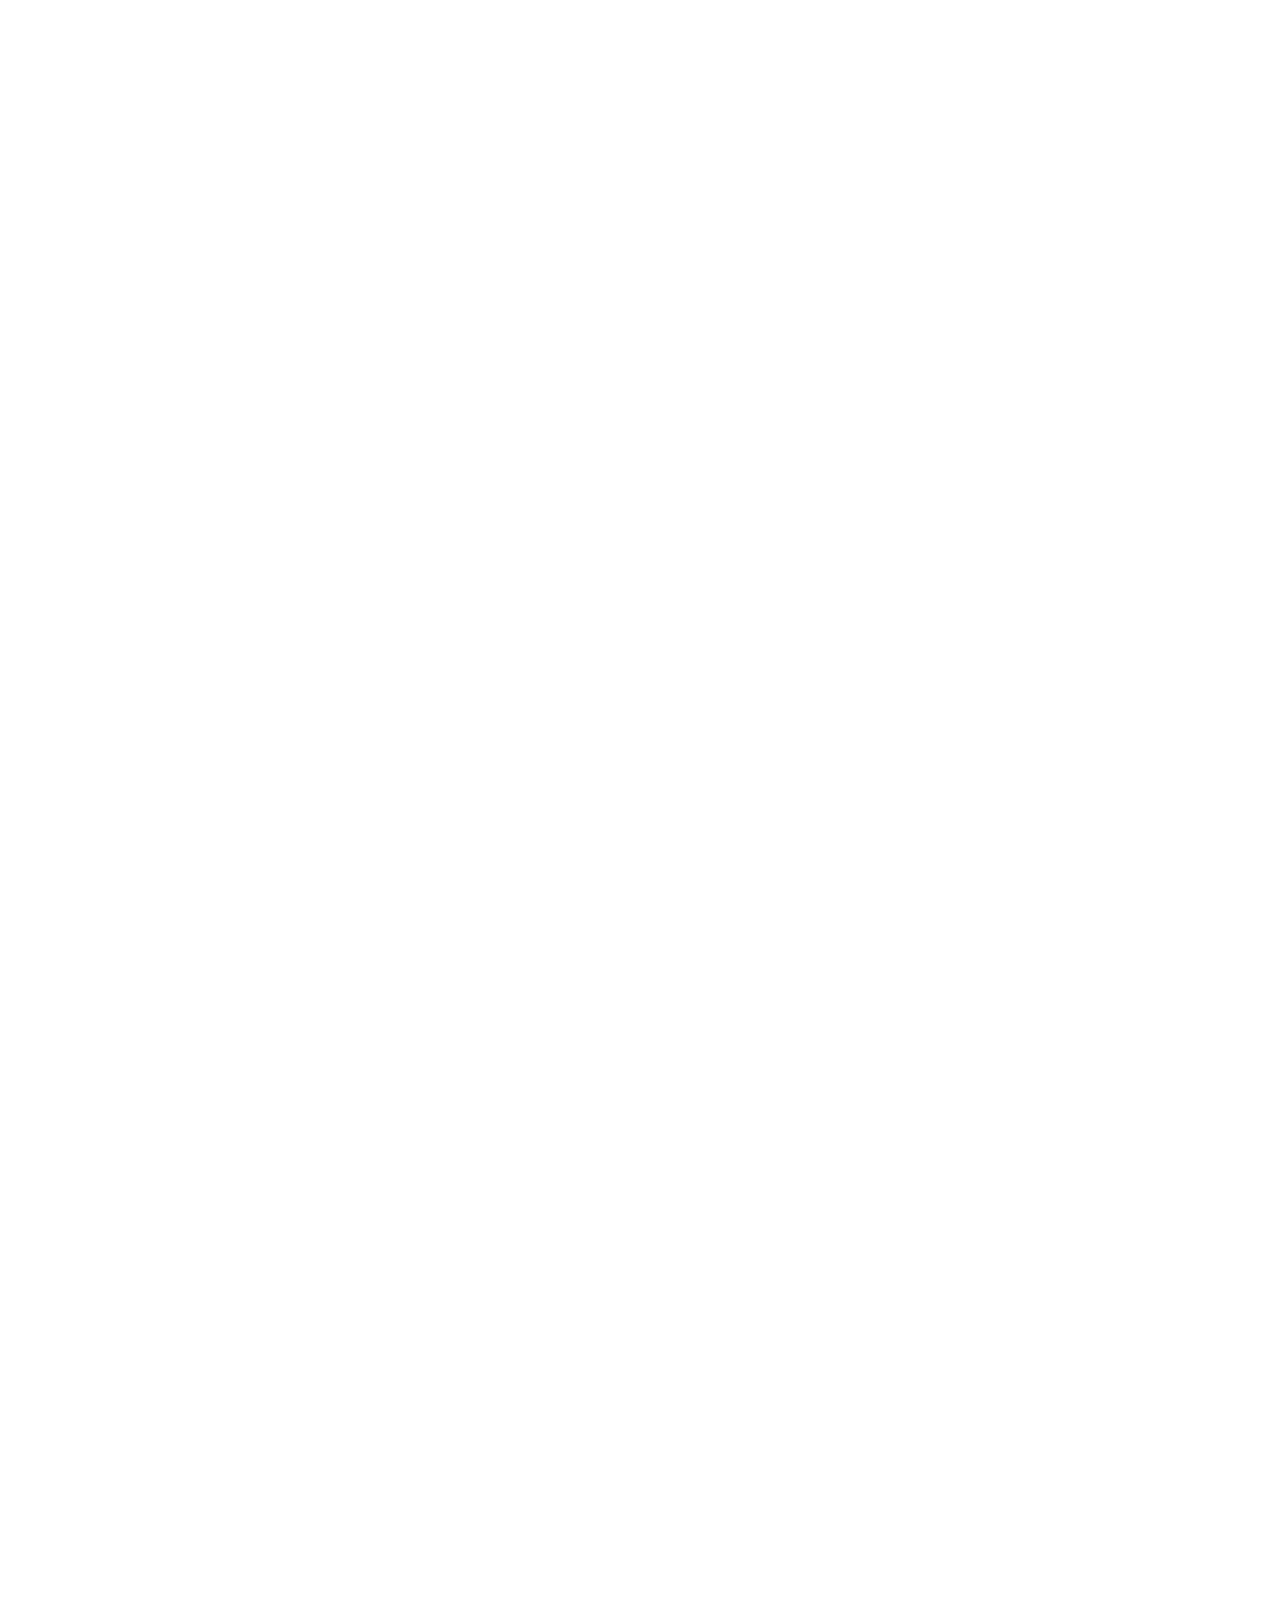
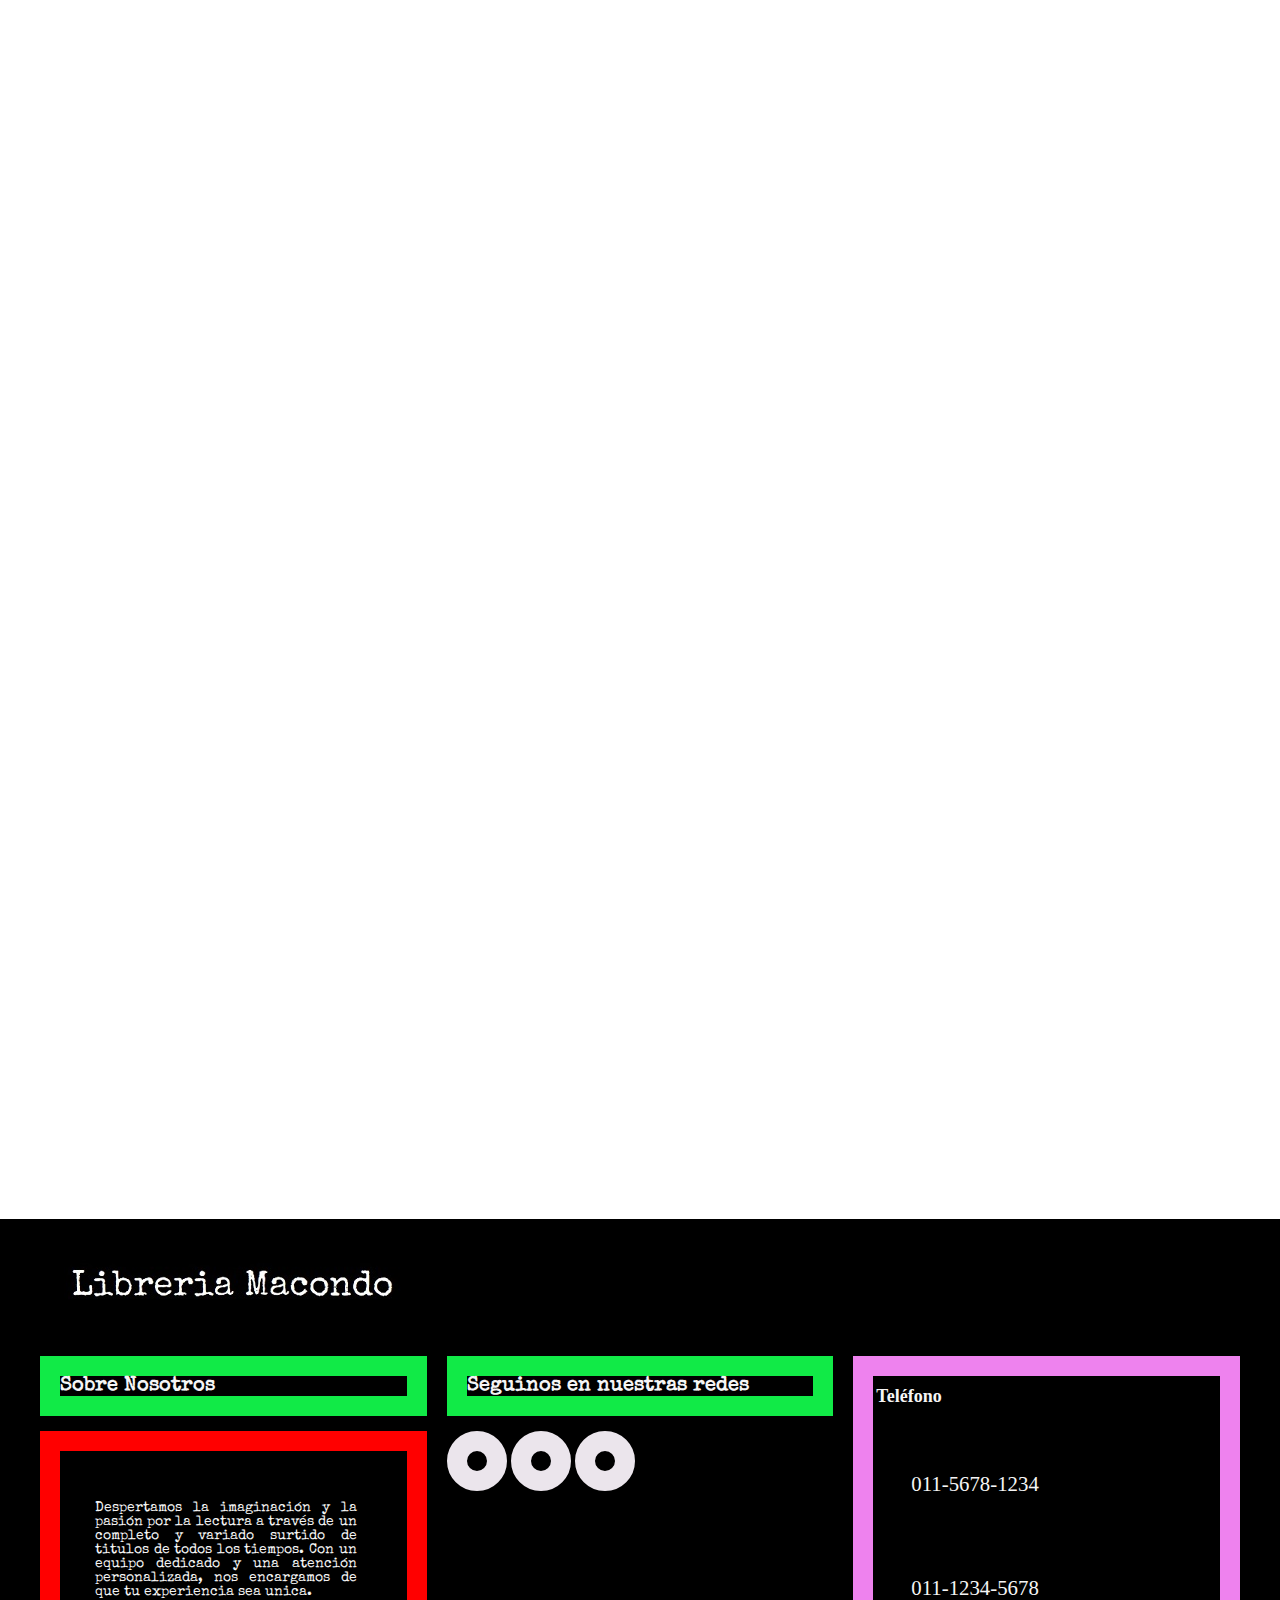
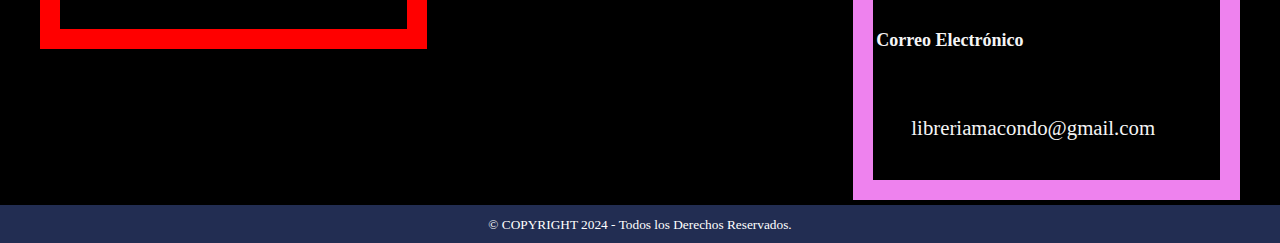
<file: pagina4.html>
<!DOCTYPE html>
<html lang="es">
<head>
  <meta charset="UTF-8">
  <meta name="viewport" content="width=device-width, initial-scale=1.0">
  <title>Libreria Macondo</title>
  <link rel="icon" href="Imagenes/icono2.ico">
  <link rel="stylesheet" href="style2.css">
  <link href="https://fonts.googleapis.com/css2?family=Special+Elite&display=swap" rel="stylesheet">
</head>

<body>
  <header> 
             
    <nav class="nav">
      <div class="logo"><a href="index.html"><img src="Imagenes/logoMacondo.png" alt="libreria-macondo"></a> </div>
        <ul class="menu">
          <li><a href="registrarse.html">Registrarse</a></li>
          <li><a href="iniciarSesion.html">Iniciar sesion</a></li>
          <li><a href="carrito.html">Carrito</a></li>
          </ul>
    </nav>
  </header>

  <main>
      <div id="titulo-genero"><h1>REALISMO MAGICO</h1></div>

      <section class="genero">
                        
        <article class="libro1">
              <img src="Imagenes/09.libelula.jpg" alt="libelula">
                <h2>LA SOCIEDAD DE LA LIBELULA</h2>
                <h3>Ana Gonzalez Duque</h3>
                <h4>Editor Independiente</h4>
                <h4>Precio : $30.000</h4>
                <p> Cuando «La Sociedad de la Libélula», la mayor editorial de fantasía del país, abre sus puertas a nuevos autores, 
                  Isabel decide probar suerte. Siempre había considerado que perderse en un buen libro era una actividad placentera. Hasta que conoce 
                  a Melchor Malatar, el editor jefe de La Sociedad, creador de una maquina que permite a los escritores vivir sus propias historias. 
                  Desdibujar las fronteras entre ficción y realidad no tiene tanto encanto como Isabel había creído, sobre todo cuando se sumerge en 
                  un mundo helado y agonizante, poblado de razas extrañas, en el que su vida corre grave peligro. Un escritor desaparecido, 
                  un homicidio y un amor que desafía todas las normas impuestas se entrelazan en una trama que Isabel deberá recorrer en busca de 
                  un final capaz de salvarla.</p>
                    <div class="button_slide slide_diagonal">Comprar</div>
                                    
        </article>

        <article class="libro2">
         <img src="Imagenes/10.mar.jpg" alt="mar-de-madera">
            <h2>EL MAR DE MADERA</h2>
            <h3>Jonathan Carroll</h3>
            <h4>Editorial: La Factoria de Ideas</h4>
            <h4>Precio : $39.000</h4>
              <p>En Crane's View, un pequeño pueblo situado junto a un río, nunca sucede nada fuera de lo ordinario. 
                Pero desde el momento en que un perro de tres patas entra en la confortable vida del jefe de policía Frannie McCabe, muere a sus pies, 
                y vuelve a la vida, McCabe se encuentra lanzado a un nuevo mundo de perturbadoras maravillas. Una pluma multicolor, misteriosos dibujos
                y un Frannie McCabe de diecisiete años se aparecen para insinuarle la verdad sobre su pasado, su presente y su futuro: él está en 
                el centro de una conspiración, y lo que haga en los próximos días puede tener consecuencias para el mundo entero.</p>
                  <div class="button_slide slide_diagonal">Comprar</div>
        </article>

        <article class="libro3">
          <img src="Imagenes/11.caimanes.jpg" alt="tierra-de-caimanes">
            <h2>TIERRA DE CAIMANES</h2>
            <h3>Karen Rusell</h3>
            <h4>Editorial: Tusquets</h4>
            <h4>Precio : $35.000</h4>
            <p> El parque temático que la dinastía de los Bigtree, domadores de caimanes, posee en una de las pantanosas Diez Mil Islas frente
                a las costas de Florida sufre un duro revés con la muerte de Hilola Bigtree. Ésta, madre de tres hijos, era la estrella del parque 
                gracias a sus arriesgados y espectaculares números con los caimanes; para colmo, a unos kilómetros, acaba de inaugurarse un sofisticado 
                competidor, el parque temático Universo Oscuro. La familia empieza a desmoronarse: el Jefe Bigtree, ahora viudo, parece ausente… y acaba, 
                efectivamente, ausentándose; Kiwi, el hijo mayor, se pasa a la competencia en un intento por mantener a flote el negocio familiar, y Ossie,
                la segunda, empieza a tener extrañas visiones. De modo que Ava, la pequeña, una adolescente de trece años, queda a cargo de noventa y ocho
                caimanes en medio del vasto y desolador paisaje de su dolor, pero con una conmovedora energía para afrontar cualquier peligro.</p>
                 <div class="button_slide slide_diagonal">Comprar</div>
        </article>

        <article class="libro4">         
          <img src="Imagenes/12.imaginador.jpg" alt="gran-imaginador">
          <h2>EL GRAN IMAGINADOR</h2>
          <h3>Juan Jacinto Muñoz Rengel</h3>
          <h4>Editorial: Plaza y Janes</h4>
          <h4>Precio : $49.000</h4>
          <p>Atenas, siglo XVI. Nikolaos Popoulos ha nacido dotado con una capacidad de ensoñación más allá de los límites de la naturaleza. 
            Su verdadera vocación es ser escritor. Pero, como perseguido por una maldición, ve una y otra vez truncados sus planes, mientras es arrastrado 
            a un épico viaje a los orígenes de la fábula y la ficción. Conocerá a legendarios corsarios y a los asombrosos piratas uscoques; se tropezará 
            con la Condesa Sangrienta y con el gólem de Praga, inspiradores de los mitos de Drácula y del monstruo de Frankenstein, y trabará amistad 
            con Miguel de Cervantes, antes de que se convierta en el genio más famoso de las letras universales. 
            Pero ¿logrará al fin escribir una obra digna de su imaginación ilimitada? </p>
              
              <div class="button_slide slide_diagonal">Comprar</div>
              <div class="button_slide slide_diagonal"><a href="index.html">Volver</a></div>
            
        </article>
      </section>
        
  </main>
  
  <footer class="pie-pagina">
    <div class="logoFooter"> <img src="Imagenes/logoFooter.jpg" alt="logoLibreria"></div>
   <!--<footer class="pie-pagina">--> 
      <div class="grupo-1">
            <div class="bloque">
              <h2>Sobre Nosotros</h2>
              <p>Despertamos la imaginación y la pasión por la lectura
                a través de un completo y variado surtido de titulos de todos los tiempos.
                 Con un equipo dedicado y una atención personalizada, nos encargamos
                  de que tu experiencia sea unica.</p>
          </div>
          <div class="bloque">
              <h2>Seguinos en nuestras redes</h2>
              <div class="red-social">
                  <a href="https://www.facebook.com/" target="_blank"><i class="fa-brands fa-facebook"></i></a>
                  <a href="https://www.instagram.com/" target="_blank"><i class="fa-brands fa-instagram"></i></a>
                  <a href="https://twitter.com/" target="_blank"><i class="fa-brands fa-x-twitter"></i></a>
              </div>
          </div>
    
          <div class="contacto">
              <h2>Teléfono</h2>
              <p>011-5678-1234</p>
              <p>011-1234-5678</p>
    
              <h2>Correo Electrónico</h2>
              <p>libreriamacondo@gmail.com</p>
          </div>
      </div>
      <div class="grupo-2">
          <small>&copy; COPYRIGHT 2024 - Todos los Derechos Reservados.</small>
      </div>
    </footer>
 </body>
</html>
</file>
<file: styles.css>
* {
  padding: 0;
  margin: 0;
  box-sizing: border-box;
}

header {
  width: 100%;
  background-color: black;
}

.nav{
width: 100%;
height:100px;
background: #0e0b0b;
display: flex;
align-items: center;
justify-content: space-between;
padding: 25px;
}

.logo {
  width: auto;
  display: inline-block;
}

.menu{
  display: flex;
}

.menu li {
  list-style: none;
  margin: 70px;
  font-family: 'Trebuchet MS', 'Lucida Sans Unicode', 'Lucida Grande', 'Lucida Sans';
 }

.menu li a{
  text-decoration: none;
  color: aliceblue;
  font-weight: bold;
  transition: all 0.5s ease;
}

.menu li a:hover {
  padding: 30px 10px;
  background: #7438ac;
  color: black;
  border-radius: 15px;
}


.special-elite-regular {
    font-family: "Special Elite", system-ui;
    font-weight: 400;
    font-style: normal;
  }

 .foto0 {
  width: 100vw;
  height: 100vh;
  display: flex;
  align-items: center;
  justify-content: center;
  background-image: url(Imagenes/16paginaUNO.jpg);
  background-size: cover;
  background-position: center;
 }
 
.foto1 {
  width: 100vw;
  height: 100vh;
  display: flex;
  align-items: center;
  justify-content: center;
  background-image: url(Imagenes/13dragon.jpg);
  background-size: cover;
  background-position: center;
  }

  .textoENfoto1 {
    color: rgb(242, 236, 236);
    text-align: center;
    text-decoration: solid;
    width: auto;
    font-family: 'Special Elite', 'Gill Sans MT', Calibri, 'Trebuchet MS';
    position: relative;
    top: 90px;  
  }

.foto2 {
  width: 100vw;
  height: 100vh;
  display: flex;
  align-items: center;
  justify-content: center;
  background-image: url(Imagenes/14cciaficc.jpg);
  background-size: cover;
  background-position: center;
}

.textoENfoto2 {
  color: rgb(242, 236, 236);
  text-align: center;
  text-decoration: solid;
  width: auto;
  font-family: 'Special Elite', 'Gill Sans', 'Gill Sans MT', Calibri, 'Trebuchet MS';
  position: relative;
  top: 170px;  
  left: 400px;
}

.foto3 {
  width: 100vw;
  height: 100vh;
  display: flex;
  align-items: center;
  justify-content: center;
  background-image: url(Imagenes/15realismo.jpg);
  background-size: cover;
  background-position: center;
}

.textoENfoto3 {
  color: rgb(100, 130, 206);
  text-align: center;
  text-decoration: solid;
  width: auto;
  font-family: 'Special Elite', 'Gill Sans', 'Gill Sans MT', Calibri, 'Trebuchet MS';
  position: relative;
  top: 250px;  
 }

.boton {
  color:whitesmoke;
  position: relative;
  width: 100px;
  height: 30px;
  background-color: rgb(76, 54, 174);
  border-radius: 15px;
  border: rgb(83, 22, 137) solid 3px;
  font-weight: bolder;
}


footer {
  width: 100%;
  height: auto;
  background-color: black;
}

.pie-pagina{
  background-color: black;
}

.pie-pagina .grupo-1{
  width: 100%;
  max-width: 1200px;
  margin: auto;
  display:grid;
  grid-template-columns: repeat(3, 1fr);
  grid-gap:20px;
  padding: 5px 0px;
}

.pie-pagina .grupo-1 .box figure{
  width: 100%;
  height: auto;
  display: flex;
  /*justify-content: center;*/
  align-items: center;
}

.pie-pagina .grupo-1 .bloque h2{
  color: whitesmoke;
  font-family: "Special Elite", Georgia;
  margin-bottom: 15px;
  font-size: 20px;

}

.pie-pagina .grupo-1 .bloque p{
  font-family: "Special Elite", Georgia;
  color: whitesmoke;
  margin-bottom: 1px; 
  font-size: 14px; 
}


.fa-brands{
  border-radius: 100px;
  color: whitesmoke;
  display: inline-block;
  font-size: 30px;
  font-weight: 500;
  line-height: 24px;
  padding: 10px;

}


.fa-brands:hover {
  color: #F1FADA;
}

.pie-pagina .grupo-2{
  background-color: #222d52;
  padding: 10px ;
  text-align: center;
  color: #fff;
}

.pie-pagina .grupo-1 .contacto {
  background-color: black;
  text-align: left; 
  color: whitesmoke;
  padding: 10px 3px;

}

.pie-pagina .grupo-1 .contacto h2 {
  font-size: 18px;
  margin-bottom: 15px;
}

@media screen and (max-width: 768px) {
  .pie-pagina .grupo-1 {
      grid-template-columns: 1fr; 
  }
  
  .fa-brands {
      font-size: 24px; 
  }
  
  .pie-pagina .grupo-1 .contacto {
      text-align: center; 
  }
}
</file>
<file: style2.css>
@import "https://fonts.googleapis.com/css2?family=Special+Elite&display=swap";

@font-face {
  font-family: "Special Elite";
  src: url("assets/SpecialElite-Regular.ttf") format("truetype");
}

* {
  padding: 0;
  margin: 0;
  box-sizing: border-box;
}


header {
  width: 100%;
  background-color: black;
}

.nav{
width: 100%;
height:100px;
background: #0e0b0b;
display: flex;
align-items: center;
justify-content: space-between;
padding: 25px;
}

.logo {
  width: auto;
  display: inline-block;
}

.menu{
  display: flex;
}


.menu li {
  list-style: none;
  margin: 70px;
  font-family: 'Trebuchet MS', 'Lucida Sans Unicode', 'Lucida Grande', 'Lucida Sans';
 }

.menu li a{
  text-decoration: none;
  color: aliceblue;
  font-weight: bold;
  transition: all 0.5s ease;
}

.menu li a:hover {
  padding: 30px 10px;
  background: #7438ac;
  color: black;
  border-radius: 15px;
}

body {
  font-family: Special+Elite, 'Courier New', Georgia, monospace;
  min-height: 100vw;
}

main {
  min-height: 250px;
  overflow: auto;
}


main > div {
  width: 100%;
  margin: 0.5rem;
  height: 3em;
  float: left;
}


  #titulo-genero {
    display: grid;
    place-items: center;
    width: 100vw;
    color: white;
    background-color: black;
    border: 3px rgb(34, 203, 245) solid;
    border-radius: 10px;
    font-family: Impact, Haettenschweiler;
    font-weight: 500;
    word-spacing: 10px;
    }  


.genero {
  display: grid;
  grid-template-rows: repeat(4 1fr);
}

article {
  text-align: center;
  position: relative;
  padding-top: 50px;
}

.libro1{
  background-color:#E7DFDD;
}
.libro2{
  background-color: #0E0816;
  color: rgb(197, 206, 214);
}
.libro3{
  background-color:#E7DFDD;
}
.libro4{
background-color:#0E0816;
color: aliceblue;
}

img {
  float: left;
  padding: 2rem;
}

h2 {
  font-size: 200%;
  font-family: 'Special+Elite', Georgia;  
}

h3 {
 font-size:150% ;
 font-family: 'Special+Elite', Georgia;  
 }

p {
  font-weight: 500;
  font-family: Cambria, Georgia;  
  font-size: 130%;
  text-align: justify;
  padding: 50px 50px 30px 35px;
}


button {
  font-size: 150%;
}

  .button_slide {
    color: #5f5a5a;
    border: 3px solid rgb(52, 8, 154);
    border-radius: 10px;
    padding: 18px 36px;
    display: inline-block;
    font-family: Impact, 'Arial Narrow Bold';
    font-size: 18px;
    font-weight: 500;
    letter-spacing: 1px;
    cursor: pointer;
    box-shadow: inset 0 0 0 0 #3415ae;
    -webkit-transition: ease-out 0.4s;
    -moz-transition: ease-out 0.4s;
    transition: ease-out 0.4s;
  }

  .slide_diagonal:hover {
      box-shadow: inset 400px 50px 0 0 #0b76cd;
  }

  #outer {
    width: 364px;
    margin: 50px auto 0 auto;
    text-align: center;
  }


.secciones {
  border: 2px grey solid;
  min-height: 50px;
  margin: 0.5rem;
}

.article {
  border: 2px purple solid;
  margin: 0.5rem;
}



footer {
  width: 100%;
  height: auto;
  background-color: black;
}

.pie-pagina{
  background-color: black;
}

.pie-pagina .grupo-1{
  width: 100%;
  max-width: 1200px;
  margin: auto;
  display:grid;
  grid-template-columns: repeat(3, 1fr);
  grid-gap:20px;
  padding: 5px 0px;
}

.pie-pagina .grupo-1 .box figure{
  width: 100%;
  height: auto;
  display: flex;
  /*justify-content: center;*/
  align-items: center;
}

.pie-pagina .grupo-1 .bloque h2{
  color: whitesmoke;
  font-family: "Special Elite", Georgia;
  margin-bottom: 15px;
  font-size: 20px;

  /*BORDE PARA BORRAR*/
  border: rgb(17, 234, 71)  solid 20px;
}

.pie-pagina .grupo-1 .bloque p{
  font-family: "Special Elite", Georgia;
  color: whitesmoke;
  margin-bottom: 1px; 
  font-size: 14px; 

   /*BORDE PARA BORRAR*/
  border: red  solid 20px;
}


.fa-brands{
  border-radius: 100px;
  color: whitesmoke;
  display: inline-block;
  font-size: 30px;
  font-weight: 500;
  line-height: 24px;
  padding: 10px;

   /*BORDE PARA BORRAR*/
  border: rgb(235, 229, 236)  solid 20px;
}


.fa-brands:hover {
  color: #F1FADA;
}

.pie-pagina .grupo-2{
  background-color: #222d52;
  padding: 10px ;
  text-align: center;
  color: #fff;
}

.pie-pagina .grupo-1 .contacto {
  background-color: black;
  text-align: left; 
  color: whitesmoke;
  padding: 10px 3px;

   /*BORDE PARA BORRAR*/
  border: violet  solid 20px;
}

.pie-pagina .grupo-1 .contacto h2 {
  font-size: 18px;
  margin-bottom: 15px;
}

/* DANA FIJATE SI ESTO ES NECESARIO O YA ESTA CUBIERTO CON EL RESPONSIVE DE MAS ABAJO*/
@media screen and (max-width: 768px) {
  .pie-pagina .grupo-1 {
      grid-template-columns: 1fr; 
  }
  
  .fa-brands {
      font-size: 24px; 
  }
  
  .pie-pagina .grupo-1 .contacto {
      text-align: center; 
  }
}

/* RESPONSIVE */
@media only screen and (max-width: 600px){
 body { grid-template-columns: 1fr;
}
}

@media only screen and (min-width: 768px){
body { grid: template columns 2fr; 
};
}

@media only screen and (min-width: 1200px){
body { grid-template-columns: 2fr;
}
}
</file>
